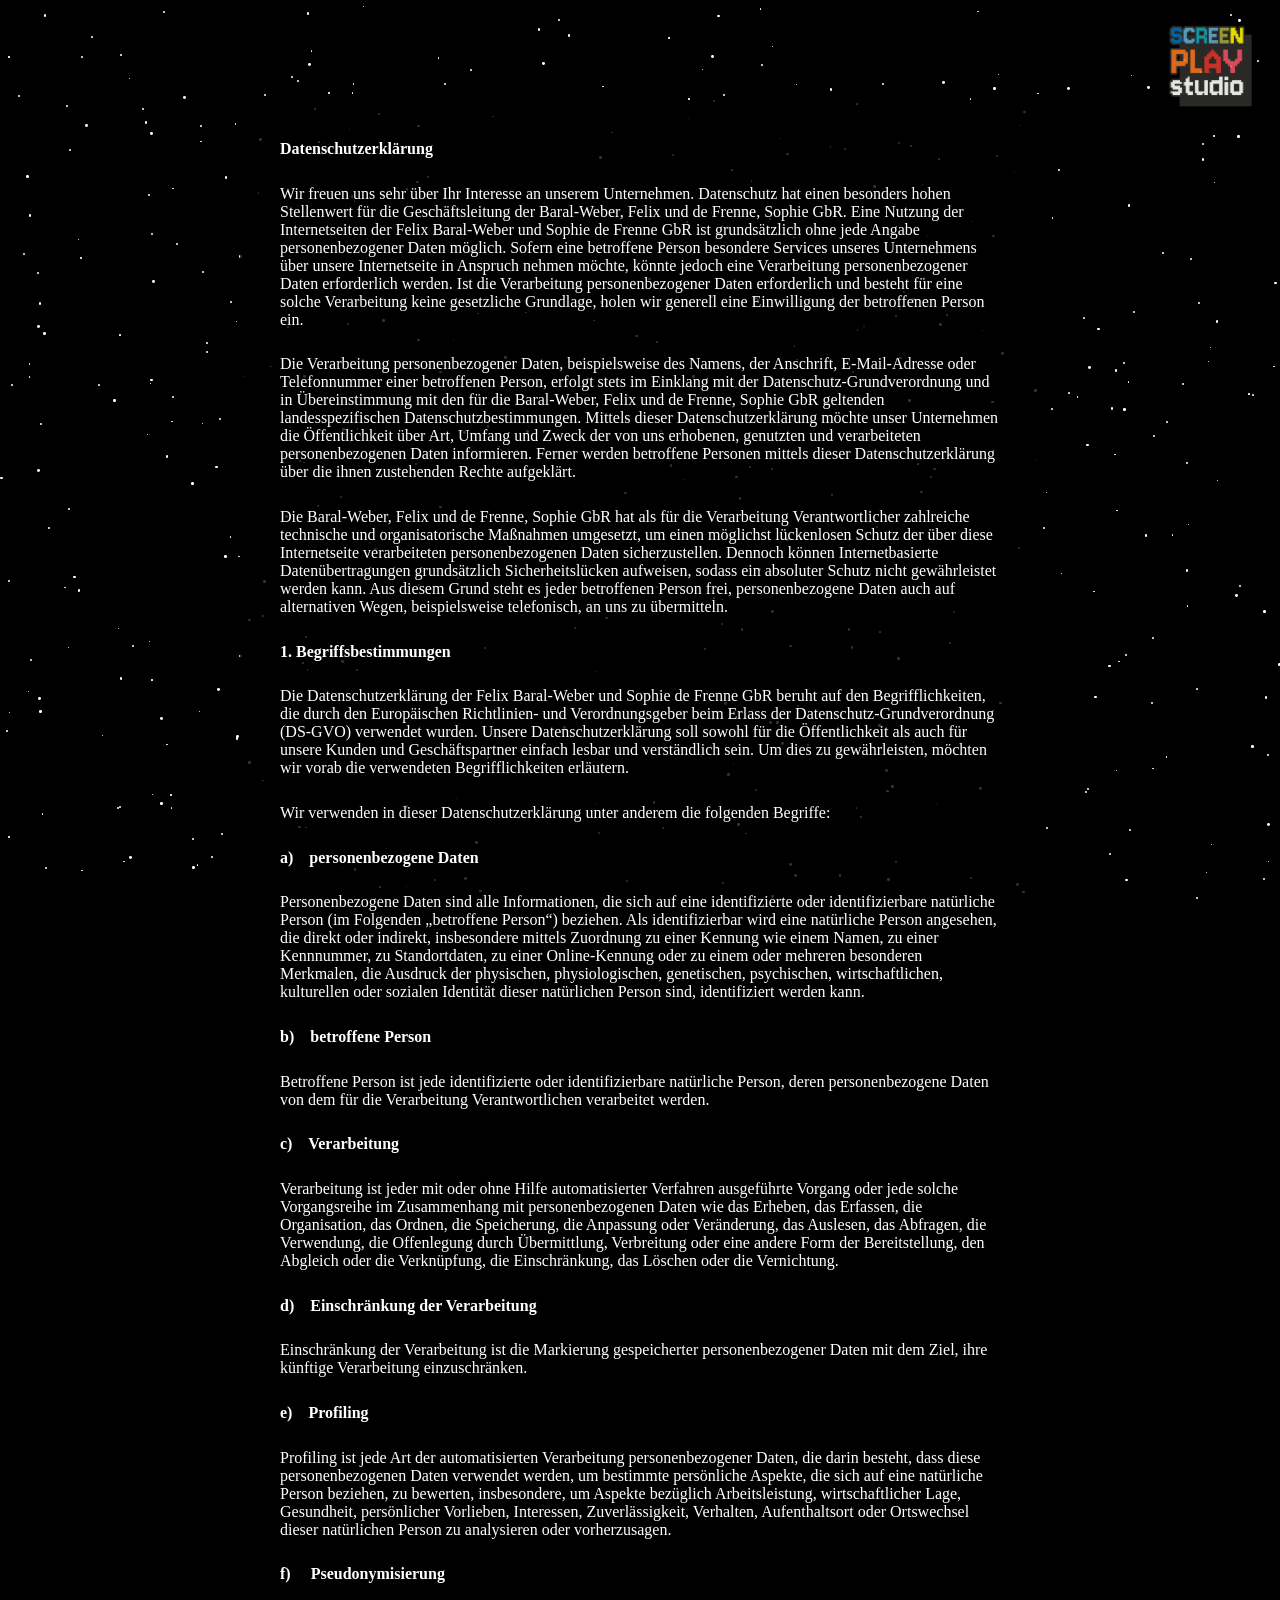
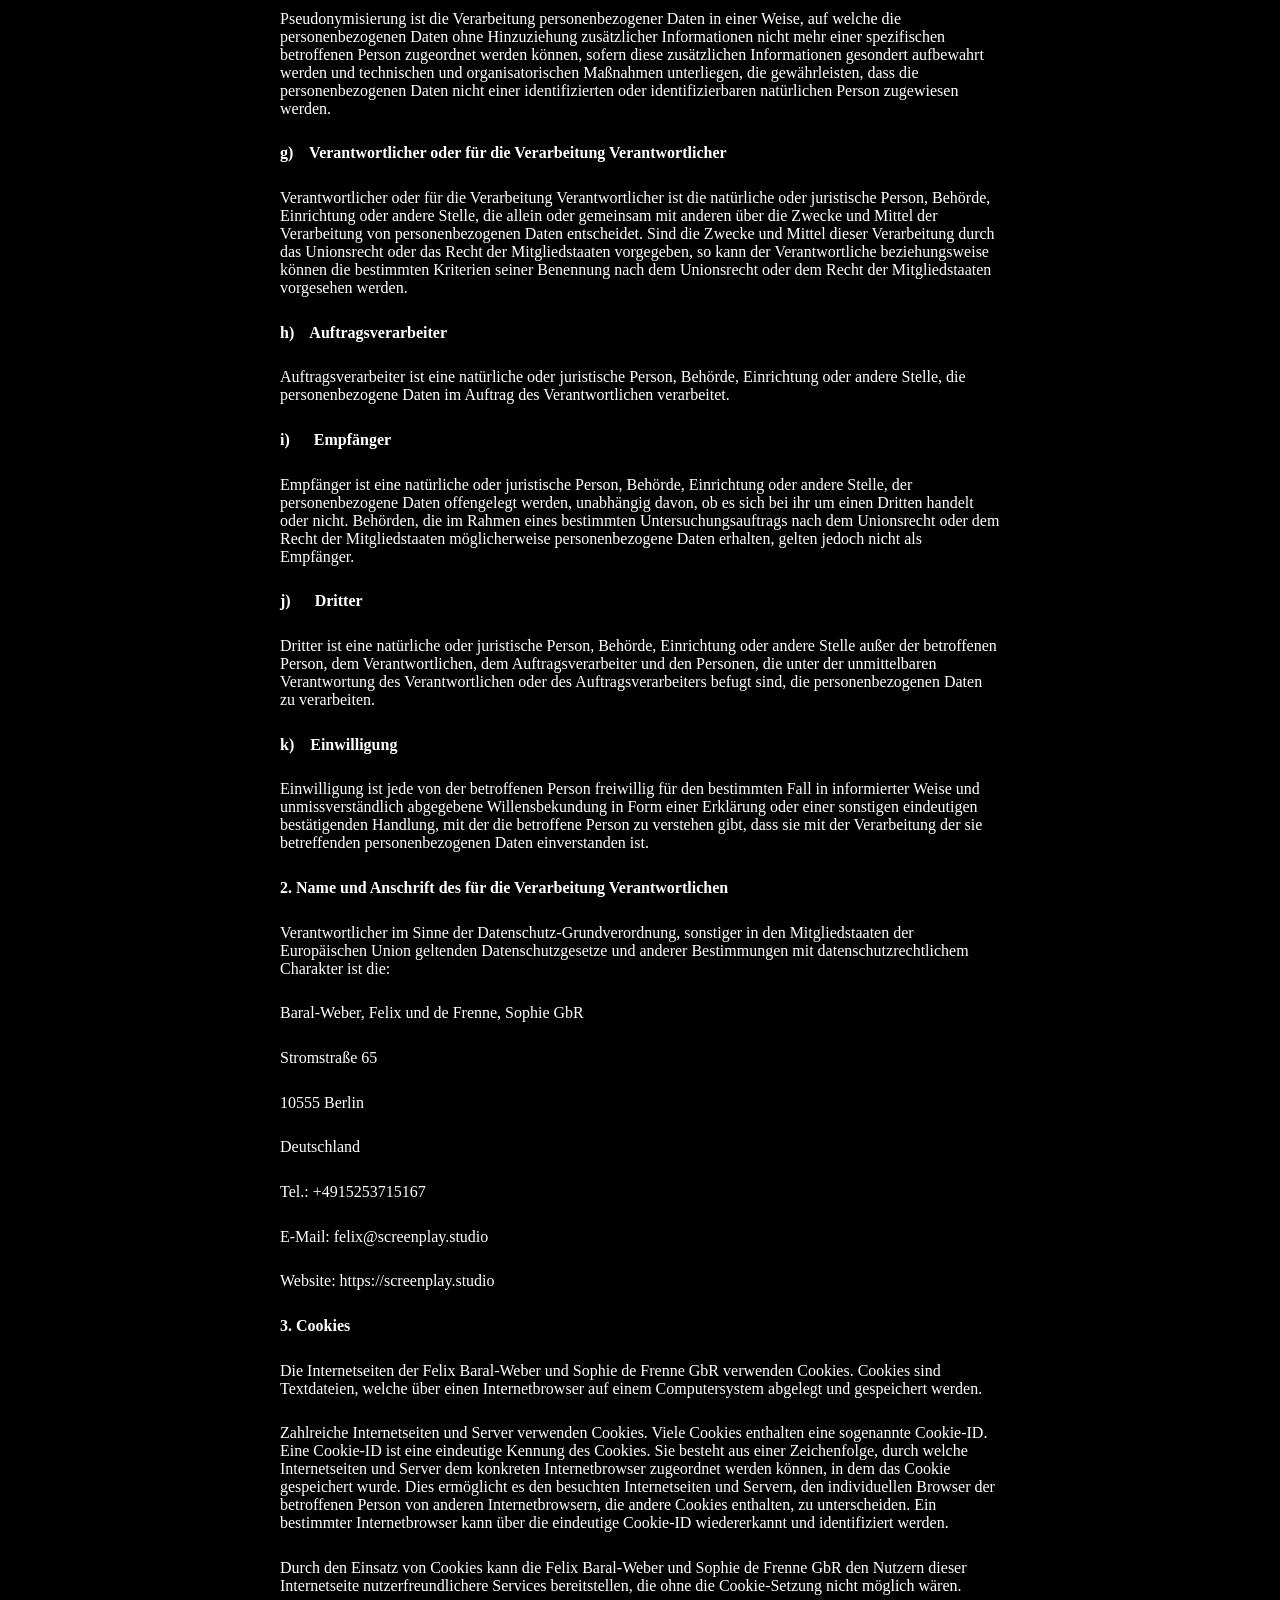
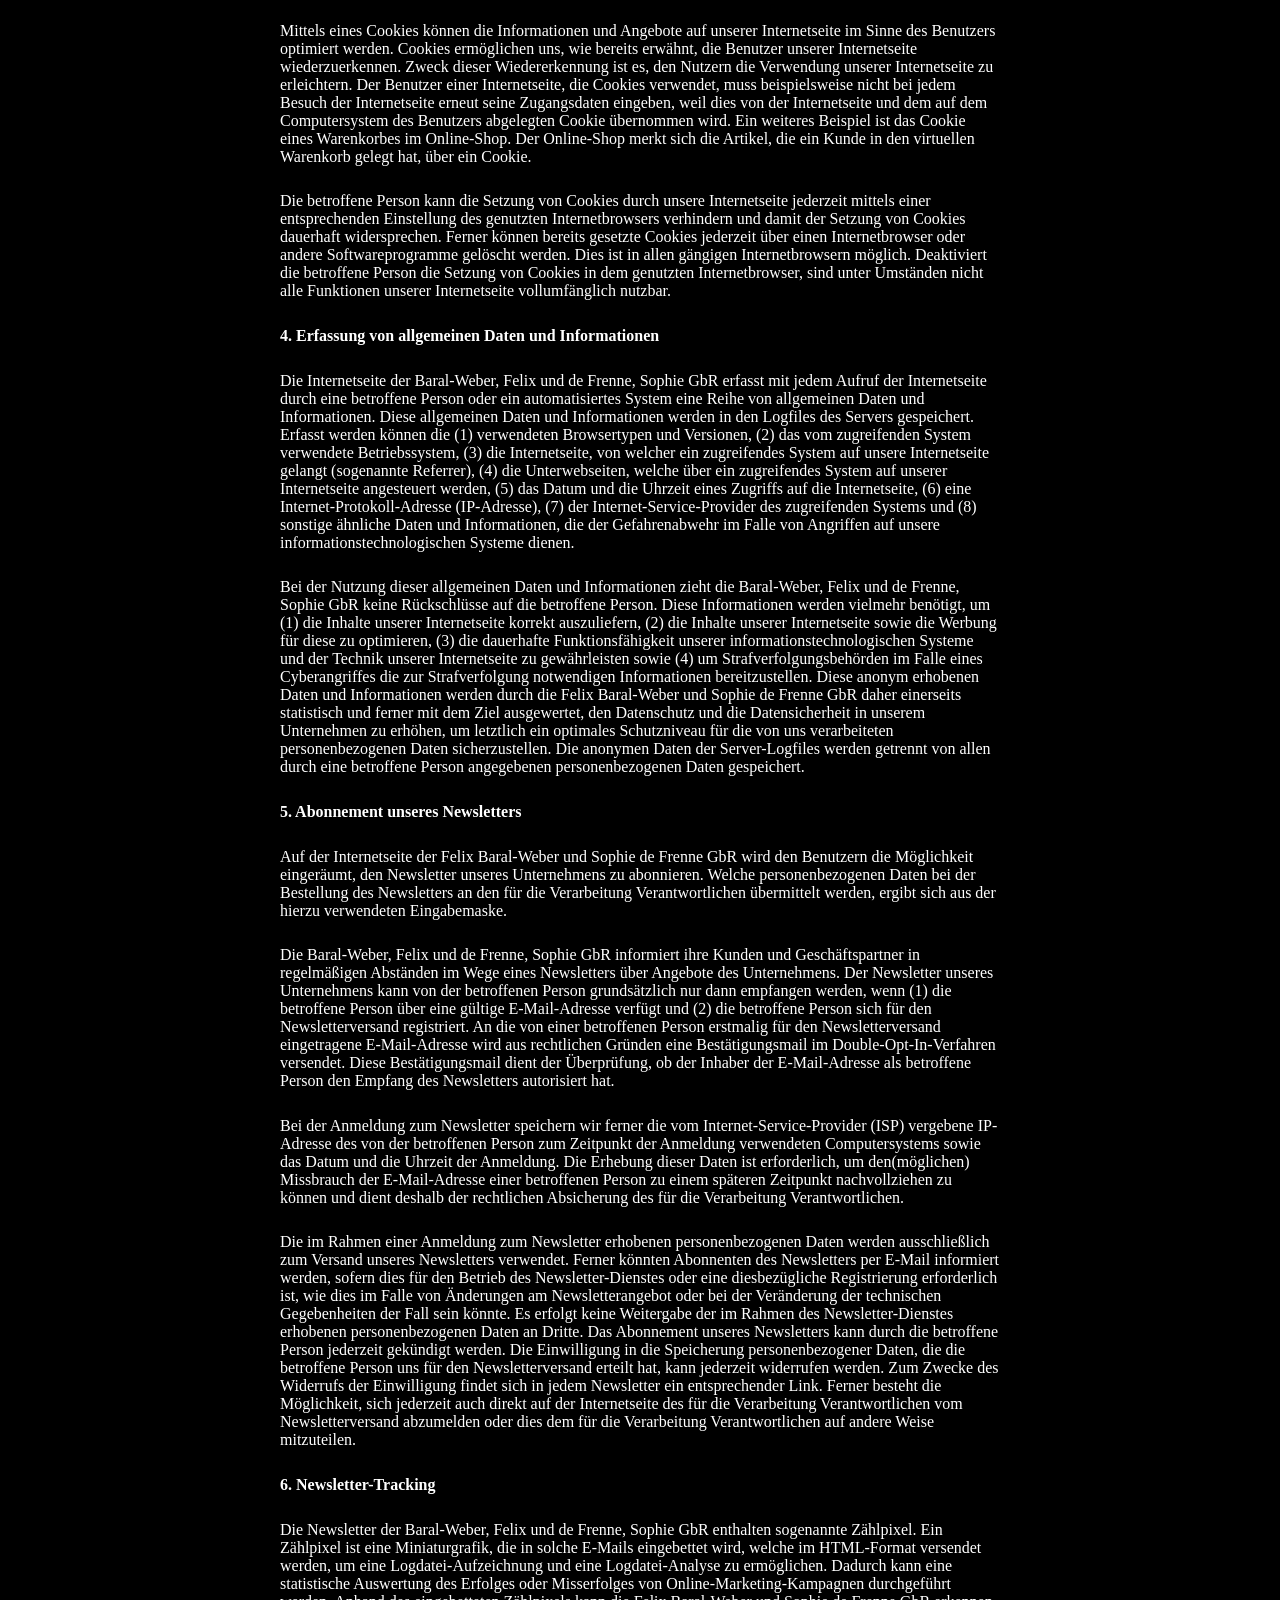
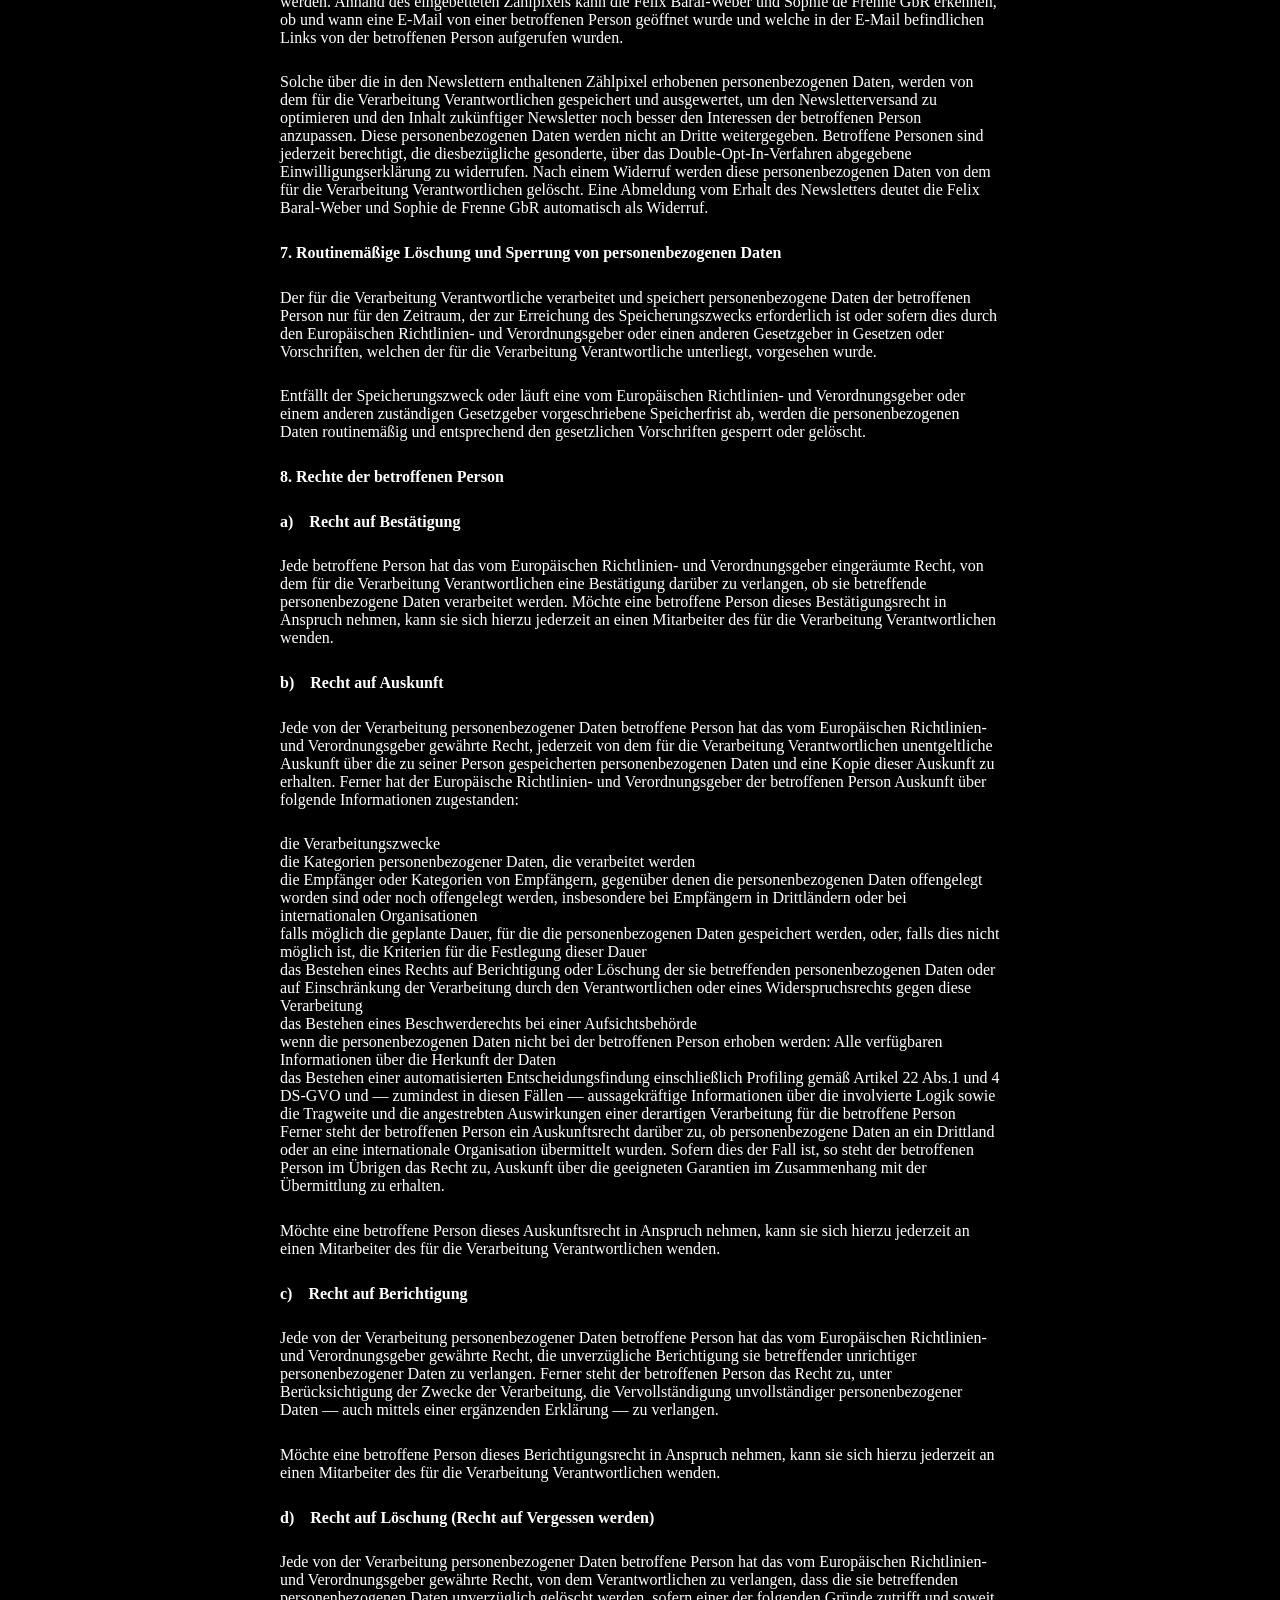
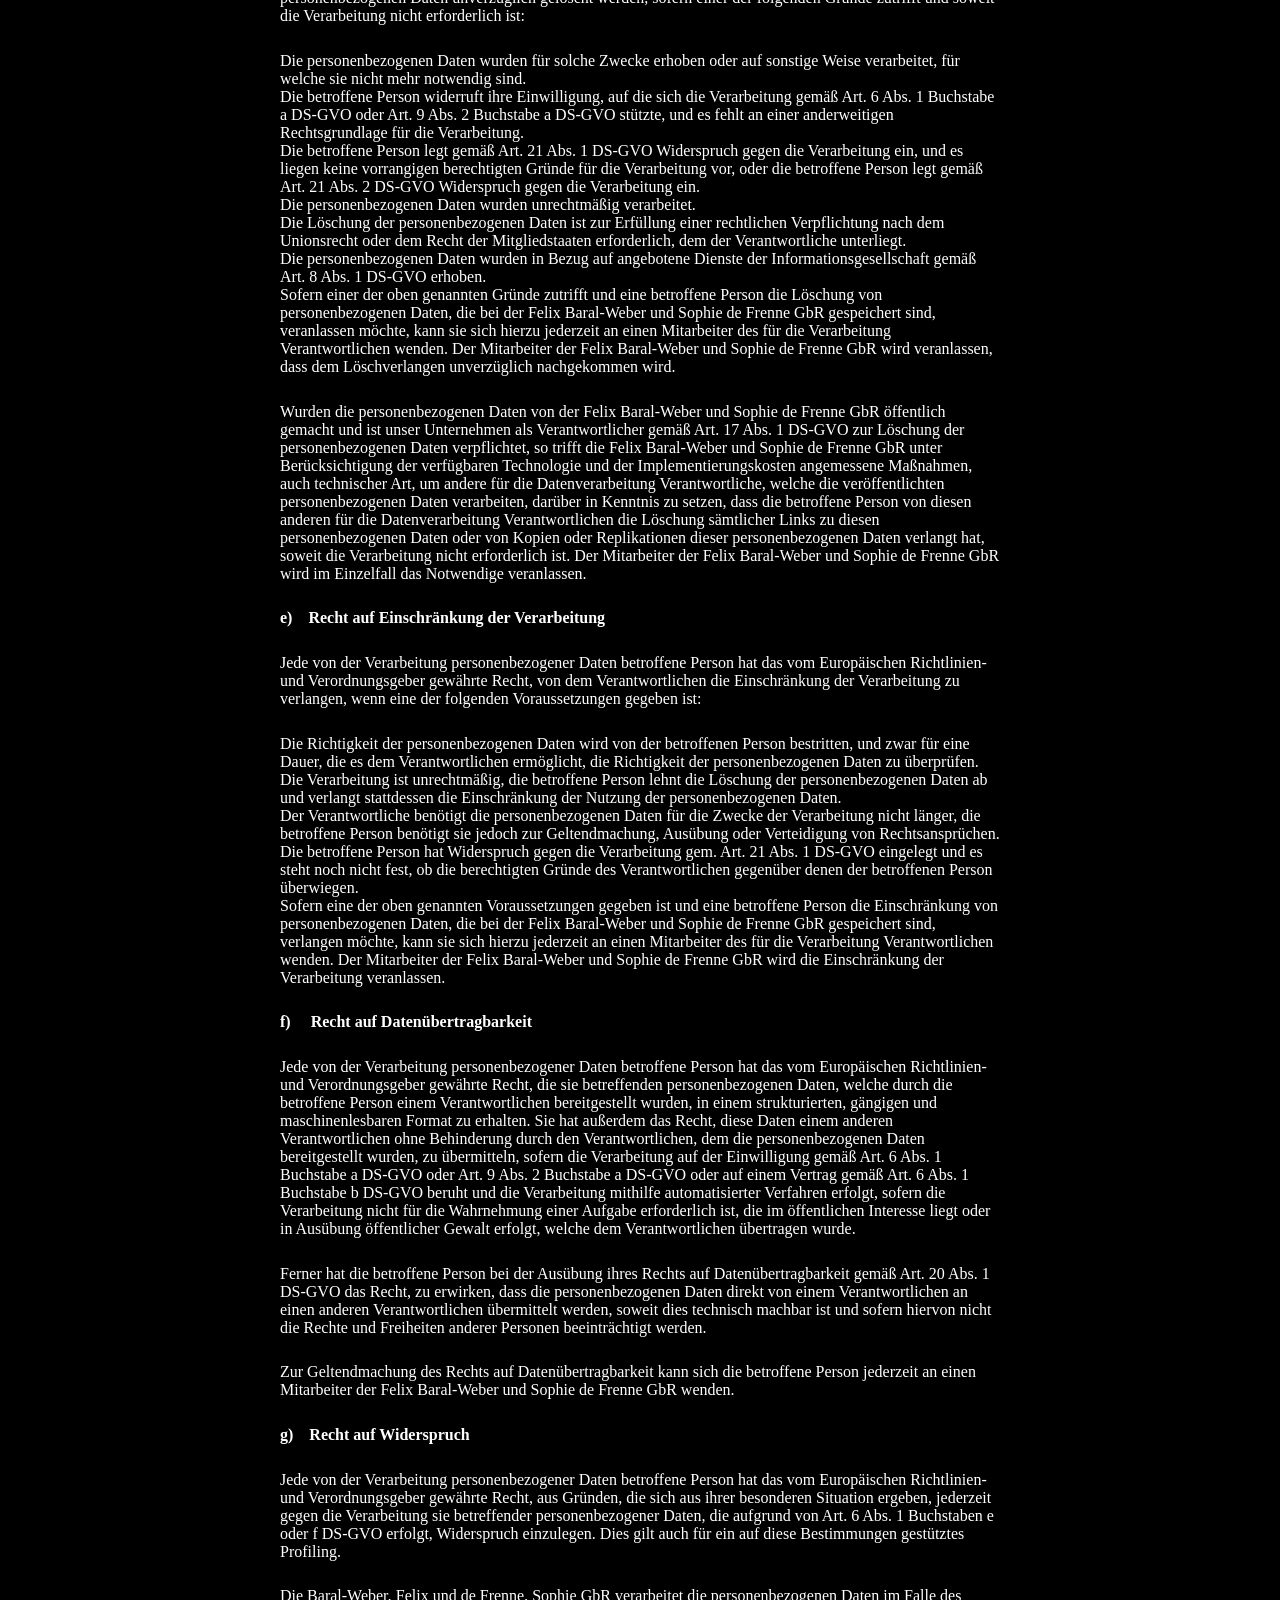
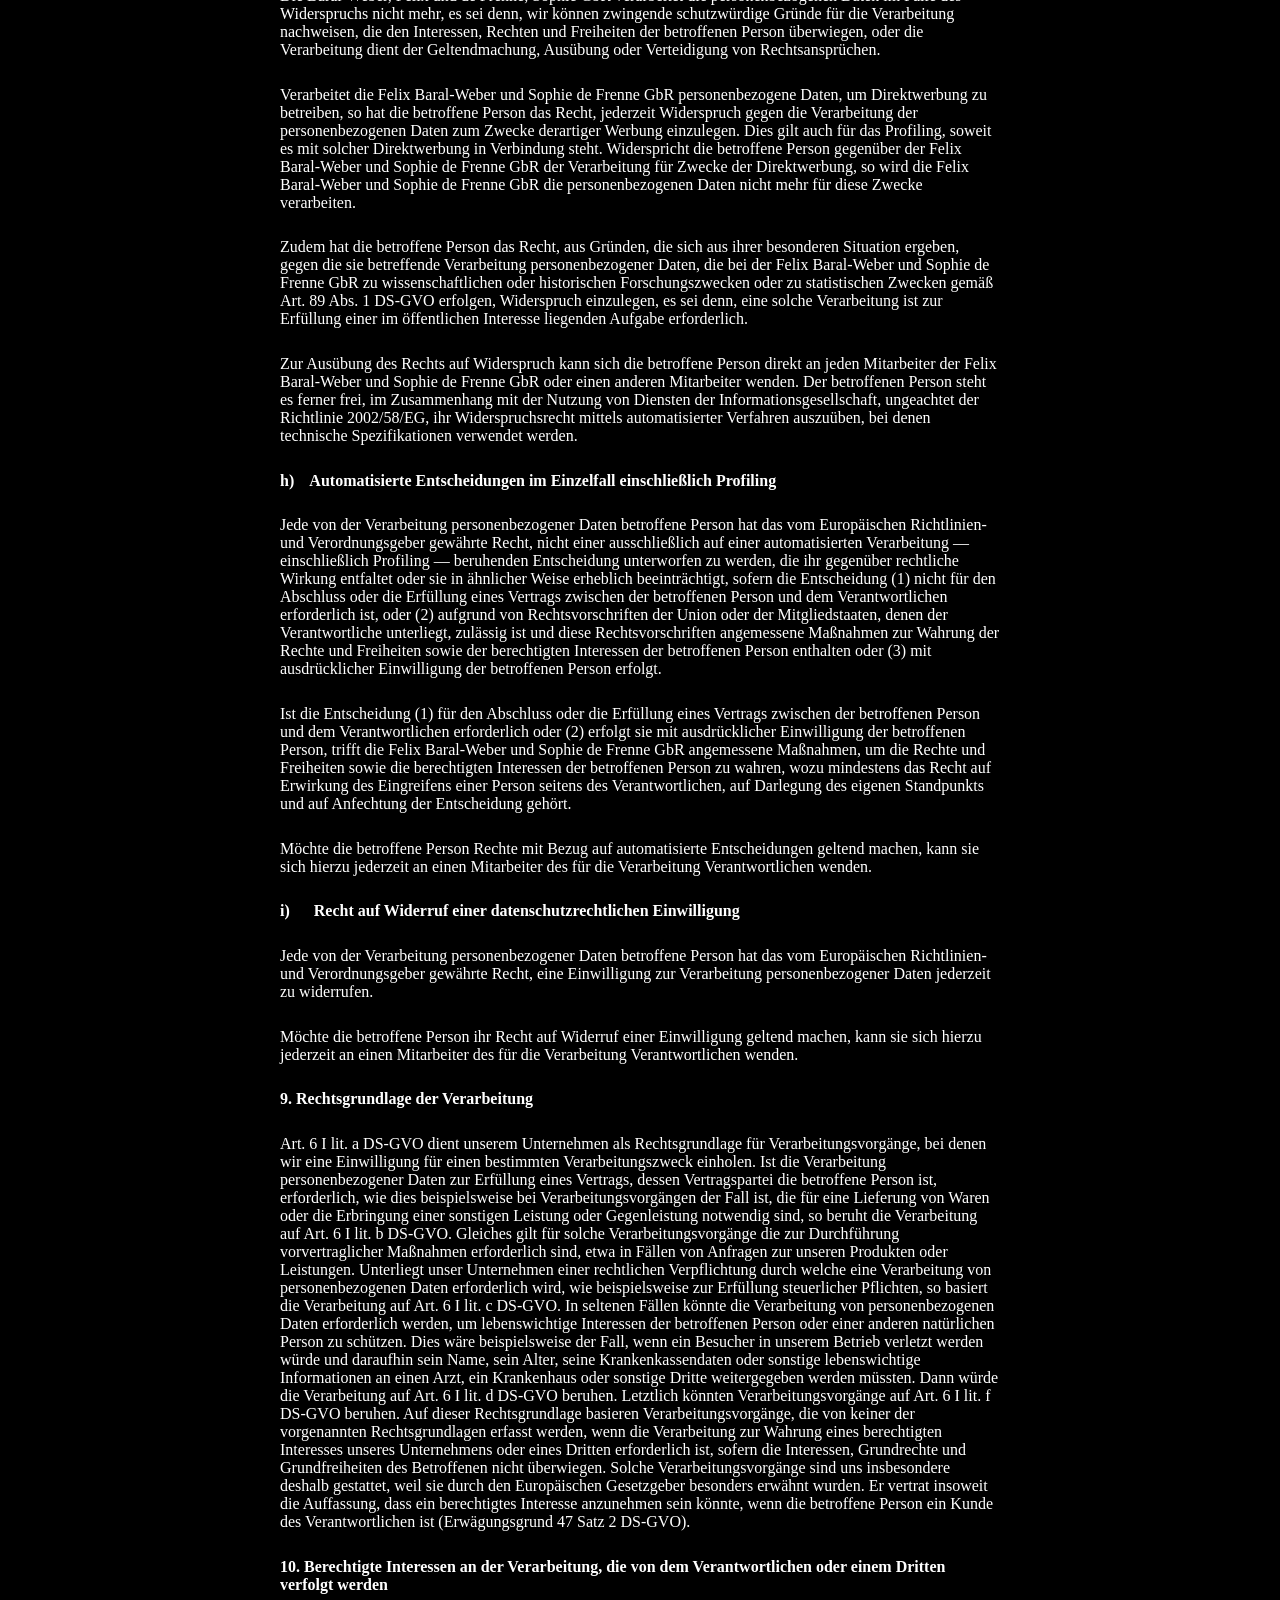
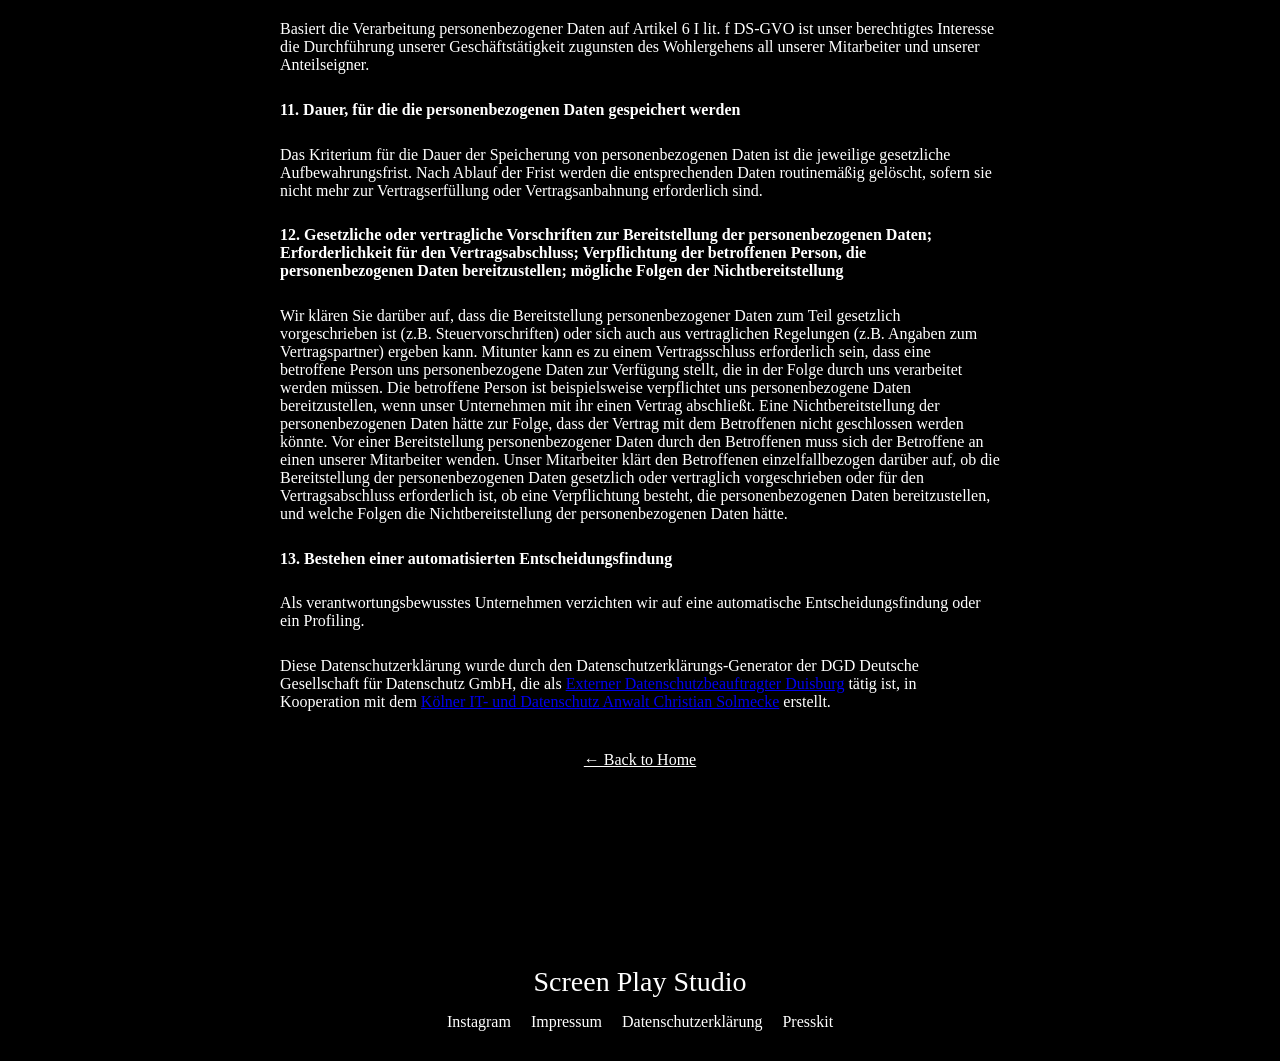
<file: datenschutz.html>
<!doctype html>
<html lang="de">
    <head>
        <meta charset="UTF-8" />
        <meta name="viewport" content="width=device-width, initial-scale=1.0" />
        <title>Datenschutzerklärung - Screen Play Studio</title>
        <link
            rel="icon"
            type="image/png"
            sizes="32x32"
            href="favicon-32x32.png"
        />
        <link
            rel="icon"
            type="image/png"
            sizes="16x16"
            href="favicon-16x16.png"
        />
        <link
            rel="apple-touch-icon"
            sizes="180x180"
            href="apple-touch-icon.png"
        />
        <link rel="stylesheet" href="styles.css" />
    </head>
    <body>
        <a href="index.html"
            ><img id="cornerbug" src="logo.png" alt="Logo"
        /></a>
        <div id="starfield"></div>

        <div
            style="
                position: relative;
                z-index: 10;
                max-width: 800px;
                margin: 100px auto;
                padding: 40px;
                background-color: rgba(0, 0, 0, 0.8);
                color: white;
                font-family: &quot;Times New Roman&quot;, Times, serif;
            "
        >
            <h4>Datenschutzerklärung</h4>

            <p>
                Wir freuen uns sehr über Ihr Interesse an unserem Unternehmen.
                Datenschutz hat einen besonders hohen Stellenwert für die
                Geschäftsleitung der Baral-Weber, Felix und de Frenne, Sophie
                GbR. Eine Nutzung der Internetseiten der Felix Baral-Weber und
                Sophie de Frenne GbR ist grundsätzlich ohne jede Angabe
                personenbezogener Daten möglich. Sofern eine betroffene Person
                besondere Services unseres Unternehmens über unsere
                Internetseite in Anspruch nehmen möchte, könnte jedoch eine
                Verarbeitung personenbezogener Daten erforderlich werden. Ist
                die Verarbeitung personenbezogener Daten erforderlich und
                besteht für eine solche Verarbeitung keine gesetzliche
                Grundlage, holen wir generell eine Einwilligung der betroffenen
                Person ein.
            </p>

            <p>
                Die Verarbeitung personenbezogener Daten, beispielsweise des
                Namens, der Anschrift, E-Mail-Adresse oder Telefonnummer einer
                betroffenen Person, erfolgt stets im Einklang mit der
                Datenschutz-Grundverordnung und in Übereinstimmung mit den für
                die Baral-Weber, Felix und de Frenne, Sophie GbR geltenden
                landesspezifischen Datenschutzbestimmungen. Mittels dieser
                Datenschutzerklärung möchte unser Unternehmen die Öffentlichkeit
                über Art, Umfang und Zweck der von uns erhobenen, genutzten und
                verarbeiteten personenbezogenen Daten informieren. Ferner werden
                betroffene Personen mittels dieser Datenschutzerklärung über die
                ihnen zustehenden Rechte aufgeklärt.
            </p>

            <p>
                Die Baral-Weber, Felix und de Frenne, Sophie GbR hat als für die
                Verarbeitung Verantwortlicher zahlreiche technische und
                organisatorische Maßnahmen umgesetzt, um einen möglichst
                lückenlosen Schutz der über diese Internetseite verarbeiteten
                personenbezogenen Daten sicherzustellen. Dennoch können
                Internetbasierte Datenübertragungen grundsätzlich
                Sicherheitslücken aufweisen, sodass ein absoluter Schutz nicht
                gewährleistet werden kann. Aus diesem Grund steht es jeder
                betroffenen Person frei, personenbezogene Daten auch auf
                alternativen Wegen, beispielsweise telefonisch, an uns zu
                übermitteln.
            </p>

            <h4>1. Begriffsbestimmungen</h4>
            <p>
                Die Datenschutzerklärung der Felix Baral-Weber und Sophie de
                Frenne GbR beruht auf den Begrifflichkeiten, die durch den
                Europäischen Richtlinien- und Verordnungsgeber beim Erlass der
                Datenschutz-Grundverordnung (DS-GVO) verwendet wurden. Unsere
                Datenschutzerklärung soll sowohl für die Öffentlichkeit als auch
                für unsere Kunden und Geschäftspartner einfach lesbar und
                verständlich sein. Um dies zu gewährleisten, möchten wir vorab
                die verwendeten Begrifflichkeiten erläutern.
            </p>

            <p>
                Wir verwenden in dieser Datenschutzerklärung unter anderem die
                folgenden Begriffe:
            </p>

            <ul style="list-style: none">
                <li>
                    <h4>a)    personenbezogene Daten</h4>
                    <p>
                        Personenbezogene Daten sind alle Informationen, die sich
                        auf eine identifizierte oder identifizierbare natürliche
                        Person (im Folgenden „betroffene Person“) beziehen. Als
                        identifizierbar wird eine natürliche Person angesehen,
                        die direkt oder indirekt, insbesondere mittels Zuordnung
                        zu einer Kennung wie einem Namen, zu einer Kennnummer,
                        zu Standortdaten, zu einer Online-Kennung oder zu einem
                        oder mehreren besonderen Merkmalen, die Ausdruck der
                        physischen, physiologischen, genetischen, psychischen,
                        wirtschaftlichen, kulturellen oder sozialen Identität
                        dieser natürlichen Person sind, identifiziert werden
                        kann.
                    </p>
                </li>
                <li>
                    <h4>b)    betroffene Person</h4>
                    <p>
                        Betroffene Person ist jede identifizierte oder
                        identifizierbare natürliche Person, deren
                        personenbezogene Daten von dem für die Verarbeitung
                        Verantwortlichen verarbeitet werden.
                    </p>
                </li>
                <li>
                    <h4>c)    Verarbeitung</h4>
                    <p>
                        Verarbeitung ist jeder mit oder ohne Hilfe
                        automatisierter Verfahren ausgeführte Vorgang oder jede
                        solche Vorgangsreihe im Zusammenhang mit
                        personenbezogenen Daten wie das Erheben, das Erfassen,
                        die Organisation, das Ordnen, die Speicherung, die
                        Anpassung oder Veränderung, das Auslesen, das Abfragen,
                        die Verwendung, die Offenlegung durch Übermittlung,
                        Verbreitung oder eine andere Form der Bereitstellung,
                        den Abgleich oder die Verknüpfung, die Einschränkung,
                        das Löschen oder die Vernichtung.
                    </p>
                </li>
                <li>
                    <h4>d)    Einschränkung der Verarbeitung</h4>
                    <p>
                        Einschränkung der Verarbeitung ist die Markierung
                        gespeicherter personenbezogener Daten mit dem Ziel, ihre
                        künftige Verarbeitung einzuschränken.
                    </p>
                </li>
                <li>
                    <h4>e)    Profiling</h4>
                    <p>
                        Profiling ist jede Art der automatisierten Verarbeitung
                        personenbezogener Daten, die darin besteht, dass diese
                        personenbezogenen Daten verwendet werden, um bestimmte
                        persönliche Aspekte, die sich auf eine natürliche Person
                        beziehen, zu bewerten, insbesondere, um Aspekte
                        bezüglich Arbeitsleistung, wirtschaftlicher Lage,
                        Gesundheit, persönlicher Vorlieben, Interessen,
                        Zuverlässigkeit, Verhalten, Aufenthaltsort oder
                        Ortswechsel dieser natürlichen Person zu analysieren
                        oder vorherzusagen.
                    </p>
                </li>
                <li>
                    <h4>f)     Pseudonymisierung</h4>
                    <p>
                        Pseudonymisierung ist die Verarbeitung personenbezogener
                        Daten in einer Weise, auf welche die personenbezogenen
                        Daten ohne Hinzuziehung zusätzlicher Informationen nicht
                        mehr einer spezifischen betroffenen Person zugeordnet
                        werden können, sofern diese zusätzlichen Informationen
                        gesondert aufbewahrt werden und technischen und
                        organisatorischen Maßnahmen unterliegen, die
                        gewährleisten, dass die personenbezogenen Daten nicht
                        einer identifizierten oder identifizierbaren natürlichen
                        Person zugewiesen werden.
                    </p>
                </li>
                <li>
                    <h4>
                        g)    Verantwortlicher oder für die Verarbeitung
                        Verantwortlicher
                    </h4>
                    <p>
                        Verantwortlicher oder für die Verarbeitung
                        Verantwortlicher ist die natürliche oder juristische
                        Person, Behörde, Einrichtung oder andere Stelle, die
                        allein oder gemeinsam mit anderen über die Zwecke und
                        Mittel der Verarbeitung von personenbezogenen Daten
                        entscheidet. Sind die Zwecke und Mittel dieser
                        Verarbeitung durch das Unionsrecht oder das Recht der
                        Mitgliedstaaten vorgegeben, so kann der Verantwortliche
                        beziehungsweise können die bestimmten Kriterien seiner
                        Benennung nach dem Unionsrecht oder dem Recht der
                        Mitgliedstaaten vorgesehen werden.
                    </p>
                </li>
                <li>
                    <h4>h)    Auftragsverarbeiter</h4>
                    <p>
                        Auftragsverarbeiter ist eine natürliche oder juristische
                        Person, Behörde, Einrichtung oder andere Stelle, die
                        personenbezogene Daten im Auftrag des Verantwortlichen
                        verarbeitet.
                    </p>
                </li>
                <li>
                    <h4>i)      Empfänger</h4>
                    <p>
                        Empfänger ist eine natürliche oder juristische Person,
                        Behörde, Einrichtung oder andere Stelle, der
                        personenbezogene Daten offengelegt werden, unabhängig
                        davon, ob es sich bei ihr um einen Dritten handelt oder
                        nicht. Behörden, die im Rahmen eines bestimmten
                        Untersuchungsauftrags nach dem Unionsrecht oder dem
                        Recht der Mitgliedstaaten möglicherweise
                        personenbezogene Daten erhalten, gelten jedoch nicht als
                        Empfänger.
                    </p>
                </li>
                <li>
                    <h4>j)      Dritter</h4>
                    <p>
                        Dritter ist eine natürliche oder juristische Person,
                        Behörde, Einrichtung oder andere Stelle außer der
                        betroffenen Person, dem Verantwortlichen, dem
                        Auftragsverarbeiter und den Personen, die unter der
                        unmittelbaren Verantwortung des Verantwortlichen oder
                        des Auftragsverarbeiters befugt sind, die
                        personenbezogenen Daten zu verarbeiten.
                    </p>
                </li>
                <li>
                    <h4>k)    Einwilligung</h4>
                    <p>
                        Einwilligung ist jede von der betroffenen Person
                        freiwillig für den bestimmten Fall in informierter Weise
                        und unmissverständlich abgegebene Willensbekundung in
                        Form einer Erklärung oder einer sonstigen eindeutigen
                        bestätigenden Handlung, mit der die betroffene Person zu
                        verstehen gibt, dass sie mit der Verarbeitung der sie
                        betreffenden personenbezogenen Daten einverstanden ist.
                    </p>
                </li>
            </ul>

            <h4>
                2. Name und Anschrift des für die Verarbeitung Verantwortlichen
            </h4>
            <p>
                Verantwortlicher im Sinne der Datenschutz-Grundverordnung,
                sonstiger in den Mitgliedstaaten der Europäischen Union
                geltenden Datenschutzgesetze und anderer Bestimmungen mit
                datenschutzrechtlichem Charakter ist die:
            </p>

            <p>Baral-Weber, Felix und de Frenne, Sophie GbR</p>
            <p>Stromstraße 65</p>
            <p>10555 Berlin</p>
            <p>Deutschland</p>
            <p>Tel.: +4915253715167</p>
            <p>E-Mail: felix@screenplay.studio</p>
            <p>Website: https://screenplay.studio</p>

            <h4>3. Cookies</h4>
            <p>
                Die Internetseiten der Felix Baral-Weber und Sophie de Frenne
                GbR verwenden Cookies. Cookies sind Textdateien, welche über
                einen Internetbrowser auf einem Computersystem abgelegt und
                gespeichert werden.
            </p>

            <p>
                Zahlreiche Internetseiten und Server verwenden Cookies. Viele
                Cookies enthalten eine sogenannte Cookie-ID. Eine Cookie-ID ist
                eine eindeutige Kennung des Cookies. Sie besteht aus einer
                Zeichenfolge, durch welche Internetseiten und Server dem
                konkreten Internetbrowser zugeordnet werden können, in dem das
                Cookie gespeichert wurde. Dies ermöglicht es den besuchten
                Internetseiten und Servern, den individuellen Browser der
                betroffenen Person von anderen Internetbrowsern, die andere
                Cookies enthalten, zu unterscheiden. Ein bestimmter
                Internetbrowser kann über die eindeutige Cookie-ID wiedererkannt
                und identifiziert werden.
            </p>

            <p>
                Durch den Einsatz von Cookies kann die Felix Baral-Weber und
                Sophie de Frenne GbR den Nutzern dieser Internetseite
                nutzerfreundlichere Services bereitstellen, die ohne die
                Cookie-Setzung nicht möglich wären.
            </p>

            <p>
                Mittels eines Cookies können die Informationen und Angebote auf
                unserer Internetseite im Sinne des Benutzers optimiert werden.
                Cookies ermöglichen uns, wie bereits erwähnt, die Benutzer
                unserer Internetseite wiederzuerkennen. Zweck dieser
                Wiedererkennung ist es, den Nutzern die Verwendung unserer
                Internetseite zu erleichtern. Der Benutzer einer Internetseite,
                die Cookies verwendet, muss beispielsweise nicht bei jedem
                Besuch der Internetseite erneut seine Zugangsdaten eingeben,
                weil dies von der Internetseite und dem auf dem Computersystem
                des Benutzers abgelegten Cookie übernommen wird. Ein weiteres
                Beispiel ist das Cookie eines Warenkorbes im Online-Shop. Der
                Online-Shop merkt sich die Artikel, die ein Kunde in den
                virtuellen Warenkorb gelegt hat, über ein Cookie.
            </p>

            <p>
                Die betroffene Person kann die Setzung von Cookies durch unsere
                Internetseite jederzeit mittels einer entsprechenden Einstellung
                des genutzten Internetbrowsers verhindern und damit der Setzung
                von Cookies dauerhaft widersprechen. Ferner können bereits
                gesetzte Cookies jederzeit über einen Internetbrowser oder
                andere Softwareprogramme gelöscht werden. Dies ist in allen
                gängigen Internetbrowsern möglich. Deaktiviert die betroffene
                Person die Setzung von Cookies in dem genutzten Internetbrowser,
                sind unter Umständen nicht alle Funktionen unserer Internetseite
                vollumfänglich nutzbar.
            </p>

            <h4>4. Erfassung von allgemeinen Daten und Informationen</h4>
            <p>
                Die Internetseite der Baral-Weber, Felix und de Frenne, Sophie
                GbR erfasst mit jedem Aufruf der Internetseite durch eine
                betroffene Person oder ein automatisiertes System eine Reihe von
                allgemeinen Daten und Informationen. Diese allgemeinen Daten und
                Informationen werden in den Logfiles des Servers gespeichert.
                Erfasst werden können die (1) verwendeten Browsertypen und
                Versionen, (2) das vom zugreifenden System verwendete
                Betriebssystem, (3) die Internetseite, von welcher ein
                zugreifendes System auf unsere Internetseite gelangt (sogenannte
                Referrer), (4) die Unterwebseiten, welche über ein zugreifendes
                System auf unserer Internetseite angesteuert werden, (5) das
                Datum und die Uhrzeit eines Zugriffs auf die Internetseite, (6)
                eine Internet-Protokoll-Adresse (IP-Adresse), (7) der
                Internet-Service-Provider des zugreifenden Systems und (8)
                sonstige ähnliche Daten und Informationen, die der
                Gefahrenabwehr im Falle von Angriffen auf unsere
                informationstechnologischen Systeme dienen.
            </p>

            <p>
                Bei der Nutzung dieser allgemeinen Daten und Informationen zieht
                die Baral-Weber, Felix und de Frenne, Sophie GbR keine
                Rückschlüsse auf die betroffene Person. Diese Informationen
                werden vielmehr benötigt, um (1) die Inhalte unserer
                Internetseite korrekt auszuliefern, (2) die Inhalte unserer
                Internetseite sowie die Werbung für diese zu optimieren, (3) die
                dauerhafte Funktionsfähigkeit unserer
                informationstechnologischen Systeme und der Technik unserer
                Internetseite zu gewährleisten sowie (4) um
                Strafverfolgungsbehörden im Falle eines Cyberangriffes die zur
                Strafverfolgung notwendigen Informationen bereitzustellen. Diese
                anonym erhobenen Daten und Informationen werden durch die Felix
                Baral-Weber und Sophie de Frenne GbR daher einerseits
                statistisch und ferner mit dem Ziel ausgewertet, den Datenschutz
                und die Datensicherheit in unserem Unternehmen zu erhöhen, um
                letztlich ein optimales Schutzniveau für die von uns
                verarbeiteten personenbezogenen Daten sicherzustellen. Die
                anonymen Daten der Server-Logfiles werden getrennt von allen
                durch eine betroffene Person angegebenen personenbezogenen Daten
                gespeichert.
            </p>

            <h4>5. Abonnement unseres Newsletters</h4>
            <p>
                Auf der Internetseite der Felix Baral-Weber und Sophie de Frenne
                GbR wird den Benutzern die Möglichkeit eingeräumt, den
                Newsletter unseres Unternehmens zu abonnieren. Welche
                personenbezogenen Daten bei der Bestellung des Newsletters an
                den für die Verarbeitung Verantwortlichen übermittelt werden,
                ergibt sich aus der hierzu verwendeten Eingabemaske.
            </p>

            <p>
                Die Baral-Weber, Felix und de Frenne, Sophie GbR informiert ihre
                Kunden und Geschäftspartner in regelmäßigen Abständen im Wege
                eines Newsletters über Angebote des Unternehmens. Der Newsletter
                unseres Unternehmens kann von der betroffenen Person
                grundsätzlich nur dann empfangen werden, wenn (1) die betroffene
                Person über eine gültige E-Mail-Adresse verfügt und (2) die
                betroffene Person sich für den Newsletterversand registriert. An
                die von einer betroffenen Person erstmalig für den
                Newsletterversand eingetragene E-Mail-Adresse wird aus
                rechtlichen Gründen eine Bestätigungsmail im
                Double-Opt-In-Verfahren versendet. Diese Bestätigungsmail dient
                der Überprüfung, ob der Inhaber der E-Mail-Adresse als
                betroffene Person den Empfang des Newsletters autorisiert hat.
            </p>

            <p>
                Bei der Anmeldung zum Newsletter speichern wir ferner die vom
                Internet-Service-Provider (ISP) vergebene IP-Adresse des von der
                betroffenen Person zum Zeitpunkt der Anmeldung verwendeten
                Computersystems sowie das Datum und die Uhrzeit der Anmeldung.
                Die Erhebung dieser Daten ist erforderlich, um den(möglichen)
                Missbrauch der E-Mail-Adresse einer betroffenen Person zu einem
                späteren Zeitpunkt nachvollziehen zu können und dient deshalb
                der rechtlichen Absicherung des für die Verarbeitung
                Verantwortlichen.
            </p>

            <p>
                Die im Rahmen einer Anmeldung zum Newsletter erhobenen
                personenbezogenen Daten werden ausschließlich zum Versand
                unseres Newsletters verwendet. Ferner könnten Abonnenten des
                Newsletters per E-Mail informiert werden, sofern dies für den
                Betrieb des Newsletter-Dienstes oder eine diesbezügliche
                Registrierung erforderlich ist, wie dies im Falle von Änderungen
                am Newsletterangebot oder bei der Veränderung der technischen
                Gegebenheiten der Fall sein könnte. Es erfolgt keine Weitergabe
                der im Rahmen des Newsletter-Dienstes erhobenen
                personenbezogenen Daten an Dritte. Das Abonnement unseres
                Newsletters kann durch die betroffene Person jederzeit gekündigt
                werden. Die Einwilligung in die Speicherung personenbezogener
                Daten, die die betroffene Person uns für den Newsletterversand
                erteilt hat, kann jederzeit widerrufen werden. Zum Zwecke des
                Widerrufs der Einwilligung findet sich in jedem Newsletter ein
                entsprechender Link. Ferner besteht die Möglichkeit, sich
                jederzeit auch direkt auf der Internetseite des für die
                Verarbeitung Verantwortlichen vom Newsletterversand abzumelden
                oder dies dem für die Verarbeitung Verantwortlichen auf andere
                Weise mitzuteilen.
            </p>

            <h4>6. Newsletter-Tracking</h4>
            <p>
                Die Newsletter der Baral-Weber, Felix und de Frenne, Sophie GbR
                enthalten sogenannte Zählpixel. Ein Zählpixel ist eine
                Miniaturgrafik, die in solche E-Mails eingebettet wird, welche
                im HTML-Format versendet werden, um eine Logdatei-Aufzeichnung
                und eine Logdatei-Analyse zu ermöglichen. Dadurch kann eine
                statistische Auswertung des Erfolges oder Misserfolges von
                Online-Marketing-Kampagnen durchgeführt werden. Anhand des
                eingebetteten Zählpixels kann die Felix Baral-Weber und Sophie
                de Frenne GbR erkennen, ob und wann eine E-Mail von einer
                betroffenen Person geöffnet wurde und welche in der E-Mail
                befindlichen Links von der betroffenen Person aufgerufen wurden.
            </p>

            <p>
                Solche über die in den Newslettern enthaltenen Zählpixel
                erhobenen personenbezogenen Daten, werden von dem für die
                Verarbeitung Verantwortlichen gespeichert und ausgewertet, um
                den Newsletterversand zu optimieren und den Inhalt zukünftiger
                Newsletter noch besser den Interessen der betroffenen Person
                anzupassen. Diese personenbezogenen Daten werden nicht an Dritte
                weitergegeben. Betroffene Personen sind jederzeit berechtigt,
                die diesbezügliche gesonderte, über das Double-Opt-In-Verfahren
                abgegebene Einwilligungserklärung zu widerrufen. Nach einem
                Widerruf werden diese personenbezogenen Daten von dem für die
                Verarbeitung Verantwortlichen gelöscht. Eine Abmeldung vom
                Erhalt des Newsletters deutet die Felix Baral-Weber und Sophie
                de Frenne GbR automatisch als Widerruf.
            </p>

            <h4>
                7. Routinemäßige Löschung und Sperrung von personenbezogenen
                Daten
            </h4>
            <p>
                Der für die Verarbeitung Verantwortliche verarbeitet und
                speichert personenbezogene Daten der betroffenen Person nur für
                den Zeitraum, der zur Erreichung des Speicherungszwecks
                erforderlich ist oder sofern dies durch den Europäischen
                Richtlinien- und Verordnungsgeber oder einen anderen Gesetzgeber
                in Gesetzen oder Vorschriften, welchen der für die Verarbeitung
                Verantwortliche unterliegt, vorgesehen wurde.
            </p>

            <p>
                Entfällt der Speicherungszweck oder läuft eine vom Europäischen
                Richtlinien- und Verordnungsgeber oder einem anderen zuständigen
                Gesetzgeber vorgeschriebene Speicherfrist ab, werden die
                personenbezogenen Daten routinemäßig und entsprechend den
                gesetzlichen Vorschriften gesperrt oder gelöscht.
            </p>

            <h4>8. Rechte der betroffenen Person</h4>
            <ul style="list-style: none">
                <li>
                    <h4>a)    Recht auf Bestätigung</h4>
                    <p>
                        Jede betroffene Person hat das vom Europäischen
                        Richtlinien- und Verordnungsgeber eingeräumte Recht, von
                        dem für die Verarbeitung Verantwortlichen eine
                        Bestätigung darüber zu verlangen, ob sie betreffende
                        personenbezogene Daten verarbeitet werden. Möchte eine
                        betroffene Person dieses Bestätigungsrecht in Anspruch
                        nehmen, kann sie sich hierzu jederzeit an einen
                        Mitarbeiter des für die Verarbeitung Verantwortlichen
                        wenden.
                    </p>
                </li>
                <li>
                    <h4>b)    Recht auf Auskunft</h4>
                    <p>
                        Jede von der Verarbeitung personenbezogener Daten
                        betroffene Person hat das vom Europäischen Richtlinien-
                        und Verordnungsgeber gewährte Recht, jederzeit von dem
                        für die Verarbeitung Verantwortlichen unentgeltliche
                        Auskunft über die zu seiner Person gespeicherten
                        personenbezogenen Daten und eine Kopie dieser Auskunft
                        zu erhalten. Ferner hat der Europäische Richtlinien- und
                        Verordnungsgeber der betroffenen Person Auskunft über
                        folgende Informationen zugestanden:
                    </p>

                    <ul style="list-style: none">
                        <li>die Verarbeitungszwecke</li>
                        <li>
                            die Kategorien personenbezogener Daten, die
                            verarbeitet werden
                        </li>
                        <li>
                            die Empfänger oder Kategorien von Empfängern,
                            gegenüber denen die personenbezogenen Daten
                            offengelegt worden sind oder noch offengelegt
                            werden, insbesondere bei Empfängern in Drittländern
                            oder bei internationalen Organisationen
                        </li>
                        <li>
                            falls möglich die geplante Dauer, für die die
                            personenbezogenen Daten gespeichert werden, oder,
                            falls dies nicht möglich ist, die Kriterien für die
                            Festlegung dieser Dauer
                        </li>
                        <li>
                            das Bestehen eines Rechts auf Berichtigung oder
                            Löschung der sie betreffenden personenbezogenen
                            Daten oder auf Einschränkung der Verarbeitung durch
                            den Verantwortlichen oder eines Widerspruchsrechts
                            gegen diese Verarbeitung
                        </li>
                        <li>
                            das Bestehen eines Beschwerderechts bei einer
                            Aufsichtsbehörde
                        </li>
                        <li>
                            wenn die personenbezogenen Daten nicht bei der
                            betroffenen Person erhoben werden: Alle verfügbaren
                            Informationen über die Herkunft der Daten
                        </li>
                        <li>
                            das Bestehen einer automatisierten
                            Entscheidungsfindung einschließlich Profiling gemäß
                            Artikel 22 Abs.1 und 4 DS-GVO und — zumindest in
                            diesen Fällen — aussagekräftige Informationen über
                            die involvierte Logik sowie die Tragweite und die
                            angestrebten Auswirkungen einer derartigen
                            Verarbeitung für die betroffene Person
                        </li>
                    </ul>
                    <p>
                        Ferner steht der betroffenen Person ein Auskunftsrecht
                        darüber zu, ob personenbezogene Daten an ein Drittland
                        oder an eine internationale Organisation übermittelt
                        wurden. Sofern dies der Fall ist, so steht der
                        betroffenen Person im Übrigen das Recht zu, Auskunft
                        über die geeigneten Garantien im Zusammenhang mit der
                        Übermittlung zu erhalten.
                    </p>

                    <p>
                        Möchte eine betroffene Person dieses Auskunftsrecht in
                        Anspruch nehmen, kann sie sich hierzu jederzeit an einen
                        Mitarbeiter des für die Verarbeitung Verantwortlichen
                        wenden.
                    </p>
                </li>
                <li>
                    <h4>c)    Recht auf Berichtigung</h4>
                    <p>
                        Jede von der Verarbeitung personenbezogener Daten
                        betroffene Person hat das vom Europäischen Richtlinien-
                        und Verordnungsgeber gewährte Recht, die unverzügliche
                        Berichtigung sie betreffender unrichtiger
                        personenbezogener Daten zu verlangen. Ferner steht der
                        betroffenen Person das Recht zu, unter Berücksichtigung
                        der Zwecke der Verarbeitung, die Vervollständigung
                        unvollständiger personenbezogener Daten — auch mittels
                        einer ergänzenden Erklärung — zu verlangen.
                    </p>

                    <p>
                        Möchte eine betroffene Person dieses Berichtigungsrecht
                        in Anspruch nehmen, kann sie sich hierzu jederzeit an
                        einen Mitarbeiter des für die Verarbeitung
                        Verantwortlichen wenden.
                    </p>
                </li>
                <li>
                    <h4>
                        d)    Recht auf Löschung (Recht auf Vergessen werden)
                    </h4>
                    <p>
                        Jede von der Verarbeitung personenbezogener Daten
                        betroffene Person hat das vom Europäischen Richtlinien-
                        und Verordnungsgeber gewährte Recht, von dem
                        Verantwortlichen zu verlangen, dass die sie betreffenden
                        personenbezogenen Daten unverzüglich gelöscht werden,
                        sofern einer der folgenden Gründe zutrifft und soweit
                        die Verarbeitung nicht erforderlich ist:
                    </p>

                    <ul style="list-style: none">
                        <li>
                            Die personenbezogenen Daten wurden für solche Zwecke
                            erhoben oder auf sonstige Weise verarbeitet, für
                            welche sie nicht mehr notwendig sind.
                        </li>
                        <li>
                            Die betroffene Person widerruft ihre Einwilligung,
                            auf die sich die Verarbeitung gemäß Art. 6 Abs. 1
                            Buchstabe a DS-GVO oder Art. 9 Abs. 2 Buchstabe a
                            DS-GVO stützte, und es fehlt an einer anderweitigen
                            Rechtsgrundlage für die Verarbeitung.
                        </li>
                        <li>
                            Die betroffene Person legt gemäß Art. 21 Abs. 1
                            DS-GVO Widerspruch gegen die Verarbeitung ein, und
                            es liegen keine vorrangigen berechtigten Gründe für
                            die Verarbeitung vor, oder die betroffene Person
                            legt gemäß Art. 21 Abs. 2 DS-GVO Widerspruch gegen
                            die Verarbeitung ein.
                        </li>
                        <li>
                            Die personenbezogenen Daten wurden unrechtmäßig
                            verarbeitet.
                        </li>
                        <li>
                            Die Löschung der personenbezogenen Daten ist zur
                            Erfüllung einer rechtlichen Verpflichtung nach dem
                            Unionsrecht oder dem Recht der Mitgliedstaaten
                            erforderlich, dem der Verantwortliche unterliegt.
                        </li>
                        <li>
                            Die personenbezogenen Daten wurden in Bezug auf
                            angebotene Dienste der Informationsgesellschaft
                            gemäß Art. 8 Abs. 1 DS-GVO erhoben.
                        </li>
                    </ul>
                    <p>
                        Sofern einer der oben genannten Gründe zutrifft und eine
                        betroffene Person die Löschung von personenbezogenen
                        Daten, die bei der Felix Baral-Weber und Sophie de
                        Frenne GbR gespeichert sind, veranlassen möchte, kann
                        sie sich hierzu jederzeit an einen Mitarbeiter des für
                        die Verarbeitung Verantwortlichen wenden. Der
                        Mitarbeiter der Felix Baral-Weber und Sophie de Frenne
                        GbR wird veranlassen, dass dem Löschverlangen
                        unverzüglich nachgekommen wird.
                    </p>

                    <p>
                        Wurden die personenbezogenen Daten von der Felix
                        Baral-Weber und Sophie de Frenne GbR öffentlich gemacht
                        und ist unser Unternehmen als Verantwortlicher gemäß
                        Art. 17 Abs. 1 DS-GVO zur Löschung der personenbezogenen
                        Daten verpflichtet, so trifft die Felix Baral-Weber und
                        Sophie de Frenne GbR unter Berücksichtigung der
                        verfügbaren Technologie und der Implementierungskosten
                        angemessene Maßnahmen, auch technischer Art, um andere
                        für die Datenverarbeitung Verantwortliche, welche die
                        veröffentlichten personenbezogenen Daten verarbeiten,
                        darüber in Kenntnis zu setzen, dass die betroffene
                        Person von diesen anderen für die Datenverarbeitung
                        Verantwortlichen die Löschung sämtlicher Links zu diesen
                        personenbezogenen Daten oder von Kopien oder
                        Replikationen dieser personenbezogenen Daten verlangt
                        hat, soweit die Verarbeitung nicht erforderlich ist. Der
                        Mitarbeiter der Felix Baral-Weber und Sophie de Frenne
                        GbR wird im Einzelfall das Notwendige veranlassen.
                    </p>
                </li>
                <li>
                    <h4>e)    Recht auf Einschränkung der Verarbeitung</h4>
                    <p>
                        Jede von der Verarbeitung personenbezogener Daten
                        betroffene Person hat das vom Europäischen Richtlinien-
                        und Verordnungsgeber gewährte Recht, von dem
                        Verantwortlichen die Einschränkung der Verarbeitung zu
                        verlangen, wenn eine der folgenden Voraussetzungen
                        gegeben ist:
                    </p>

                    <ul style="list-style: none">
                        <li>
                            Die Richtigkeit der personenbezogenen Daten wird von
                            der betroffenen Person bestritten, und zwar für eine
                            Dauer, die es dem Verantwortlichen ermöglicht, die
                            Richtigkeit der personenbezogenen Daten zu
                            überprüfen.
                        </li>
                        <li>
                            Die Verarbeitung ist unrechtmäßig, die betroffene
                            Person lehnt die Löschung der personenbezogenen
                            Daten ab und verlangt stattdessen die Einschränkung
                            der Nutzung der personenbezogenen Daten.
                        </li>
                        <li>
                            Der Verantwortliche benötigt die personenbezogenen
                            Daten für die Zwecke der Verarbeitung nicht länger,
                            die betroffene Person benötigt sie jedoch zur
                            Geltendmachung, Ausübung oder Verteidigung von
                            Rechtsansprüchen.
                        </li>
                        <li>
                            Die betroffene Person hat Widerspruch gegen die
                            Verarbeitung gem. Art. 21 Abs. 1 DS-GVO eingelegt
                            und es steht noch nicht fest, ob die berechtigten
                            Gründe des Verantwortlichen gegenüber denen der
                            betroffenen Person überwiegen.
                        </li>
                    </ul>
                    <p>
                        Sofern eine der oben genannten Voraussetzungen gegeben
                        ist und eine betroffene Person die Einschränkung von
                        personenbezogenen Daten, die bei der Felix Baral-Weber
                        und Sophie de Frenne GbR gespeichert sind, verlangen
                        möchte, kann sie sich hierzu jederzeit an einen
                        Mitarbeiter des für die Verarbeitung Verantwortlichen
                        wenden. Der Mitarbeiter der Felix Baral-Weber und Sophie
                        de Frenne GbR wird die Einschränkung der Verarbeitung
                        veranlassen.
                    </p>
                </li>
                <li>
                    <h4>f)     Recht auf Datenübertragbarkeit</h4>
                    <p>
                        Jede von der Verarbeitung personenbezogener Daten
                        betroffene Person hat das vom Europäischen Richtlinien-
                        und Verordnungsgeber gewährte Recht, die sie
                        betreffenden personenbezogenen Daten, welche durch die
                        betroffene Person einem Verantwortlichen bereitgestellt
                        wurden, in einem strukturierten, gängigen und
                        maschinenlesbaren Format zu erhalten. Sie hat außerdem
                        das Recht, diese Daten einem anderen Verantwortlichen
                        ohne Behinderung durch den Verantwortlichen, dem die
                        personenbezogenen Daten bereitgestellt wurden, zu
                        übermitteln, sofern die Verarbeitung auf der
                        Einwilligung gemäß Art. 6 Abs. 1 Buchstabe a DS-GVO oder
                        Art. 9 Abs. 2 Buchstabe a DS-GVO oder auf einem Vertrag
                        gemäß Art. 6 Abs. 1 Buchstabe b DS-GVO beruht und die
                        Verarbeitung mithilfe automatisierter Verfahren erfolgt,
                        sofern die Verarbeitung nicht für die Wahrnehmung einer
                        Aufgabe erforderlich ist, die im öffentlichen Interesse
                        liegt oder in Ausübung öffentlicher Gewalt erfolgt,
                        welche dem Verantwortlichen übertragen wurde.
                    </p>

                    <p>
                        Ferner hat die betroffene Person bei der Ausübung ihres
                        Rechts auf Datenübertragbarkeit gemäß Art. 20 Abs. 1
                        DS-GVO das Recht, zu erwirken, dass die
                        personenbezogenen Daten direkt von einem
                        Verantwortlichen an einen anderen Verantwortlichen
                        übermittelt werden, soweit dies technisch machbar ist
                        und sofern hiervon nicht die Rechte und Freiheiten
                        anderer Personen beeinträchtigt werden.
                    </p>

                    <p>
                        Zur Geltendmachung des Rechts auf Datenübertragbarkeit
                        kann sich die betroffene Person jederzeit an einen
                        Mitarbeiter der Felix Baral-Weber und Sophie de Frenne
                        GbR wenden.
                    </p>
                </li>
                <li>
                    <h4>g)    Recht auf Widerspruch</h4>
                    <p>
                        Jede von der Verarbeitung personenbezogener Daten
                        betroffene Person hat das vom Europäischen Richtlinien-
                        und Verordnungsgeber gewährte Recht, aus Gründen, die
                        sich aus ihrer besonderen Situation ergeben, jederzeit
                        gegen die Verarbeitung sie betreffender
                        personenbezogener Daten, die aufgrund von Art. 6 Abs. 1
                        Buchstaben e oder f DS-GVO erfolgt, Widerspruch
                        einzulegen. Dies gilt auch für ein auf diese
                        Bestimmungen gestütztes Profiling.
                    </p>

                    <p>
                        Die Baral-Weber, Felix und de Frenne, Sophie GbR
                        verarbeitet die personenbezogenen Daten im Falle des
                        Widerspruchs nicht mehr, es sei denn, wir können
                        zwingende schutzwürdige Gründe für die Verarbeitung
                        nachweisen, die den Interessen, Rechten und Freiheiten
                        der betroffenen Person überwiegen, oder die Verarbeitung
                        dient der Geltendmachung, Ausübung oder Verteidigung von
                        Rechtsansprüchen.
                    </p>

                    <p>
                        Verarbeitet die Felix Baral-Weber und Sophie de Frenne
                        GbR personenbezogene Daten, um Direktwerbung zu
                        betreiben, so hat die betroffene Person das Recht,
                        jederzeit Widerspruch gegen die Verarbeitung der
                        personenbezogenen Daten zum Zwecke derartiger Werbung
                        einzulegen. Dies gilt auch für das Profiling, soweit es
                        mit solcher Direktwerbung in Verbindung steht.
                        Widerspricht die betroffene Person gegenüber der Felix
                        Baral-Weber und Sophie de Frenne GbR der Verarbeitung
                        für Zwecke der Direktwerbung, so wird die Felix
                        Baral-Weber und Sophie de Frenne GbR die
                        personenbezogenen Daten nicht mehr für diese Zwecke
                        verarbeiten.
                    </p>

                    <p>
                        Zudem hat die betroffene Person das Recht, aus Gründen,
                        die sich aus ihrer besonderen Situation ergeben, gegen
                        die sie betreffende Verarbeitung personenbezogener
                        Daten, die bei der Felix Baral-Weber und Sophie de
                        Frenne GbR zu wissenschaftlichen oder historischen
                        Forschungszwecken oder zu statistischen Zwecken gemäß
                        Art. 89 Abs. 1 DS-GVO erfolgen, Widerspruch einzulegen,
                        es sei denn, eine solche Verarbeitung ist zur Erfüllung
                        einer im öffentlichen Interesse liegenden Aufgabe
                        erforderlich.
                    </p>

                    <p>
                        Zur Ausübung des Rechts auf Widerspruch kann sich die
                        betroffene Person direkt an jeden Mitarbeiter der Felix
                        Baral-Weber und Sophie de Frenne GbR oder einen anderen
                        Mitarbeiter wenden. Der betroffenen Person steht es
                        ferner frei, im Zusammenhang mit der Nutzung von
                        Diensten der Informationsgesellschaft, ungeachtet der
                        Richtlinie 2002/58/EG, ihr Widerspruchsrecht mittels
                        automatisierter Verfahren auszuüben, bei denen
                        technische Spezifikationen verwendet werden.
                    </p>
                </li>
                <li>
                    <h4>
                        h)    Automatisierte Entscheidungen im Einzelfall
                        einschließlich Profiling
                    </h4>
                    <p>
                        Jede von der Verarbeitung personenbezogener Daten
                        betroffene Person hat das vom Europäischen Richtlinien-
                        und Verordnungsgeber gewährte Recht, nicht einer
                        ausschließlich auf einer automatisierten Verarbeitung —
                        einschließlich Profiling — beruhenden Entscheidung
                        unterworfen zu werden, die ihr gegenüber rechtliche
                        Wirkung entfaltet oder sie in ähnlicher Weise erheblich
                        beeinträchtigt, sofern die Entscheidung (1) nicht für
                        den Abschluss oder die Erfüllung eines Vertrags zwischen
                        der betroffenen Person und dem Verantwortlichen
                        erforderlich ist, oder (2) aufgrund von
                        Rechtsvorschriften der Union oder der Mitgliedstaaten,
                        denen der Verantwortliche unterliegt, zulässig ist und
                        diese Rechtsvorschriften angemessene Maßnahmen zur
                        Wahrung der Rechte und Freiheiten sowie der berechtigten
                        Interessen der betroffenen Person enthalten oder (3) mit
                        ausdrücklicher Einwilligung der betroffenen Person
                        erfolgt.
                    </p>

                    <p>
                        Ist die Entscheidung (1) für den Abschluss oder die
                        Erfüllung eines Vertrags zwischen der betroffenen Person
                        und dem Verantwortlichen erforderlich oder (2) erfolgt
                        sie mit ausdrücklicher Einwilligung der betroffenen
                        Person, trifft die Felix Baral-Weber und Sophie de
                        Frenne GbR angemessene Maßnahmen, um die Rechte und
                        Freiheiten sowie die berechtigten Interessen der
                        betroffenen Person zu wahren, wozu mindestens das Recht
                        auf Erwirkung des Eingreifens einer Person seitens des
                        Verantwortlichen, auf Darlegung des eigenen Standpunkts
                        und auf Anfechtung der Entscheidung gehört.
                    </p>

                    <p>
                        Möchte die betroffene Person Rechte mit Bezug auf
                        automatisierte Entscheidungen geltend machen, kann sie
                        sich hierzu jederzeit an einen Mitarbeiter des für die
                        Verarbeitung Verantwortlichen wenden.
                    </p>
                </li>
                <li>
                    <h4>
                        i)      Recht auf Widerruf einer datenschutzrechtlichen
                        Einwilligung
                    </h4>
                    <p>
                        Jede von der Verarbeitung personenbezogener Daten
                        betroffene Person hat das vom Europäischen Richtlinien-
                        und Verordnungsgeber gewährte Recht, eine Einwilligung
                        zur Verarbeitung personenbezogener Daten jederzeit zu
                        widerrufen.
                    </p>

                    <p>
                        Möchte die betroffene Person ihr Recht auf Widerruf
                        einer Einwilligung geltend machen, kann sie sich hierzu
                        jederzeit an einen Mitarbeiter des für die Verarbeitung
                        Verantwortlichen wenden.
                    </p>
                </li>
            </ul>
            <h4>9. Rechtsgrundlage der Verarbeitung</h4>
            <p>
                Art. 6 I lit. a DS-GVO dient unserem Unternehmen als
                Rechtsgrundlage für Verarbeitungsvorgänge, bei denen wir eine
                Einwilligung für einen bestimmten Verarbeitungszweck einholen.
                Ist die Verarbeitung personenbezogener Daten zur Erfüllung eines
                Vertrags, dessen Vertragspartei die betroffene Person ist,
                erforderlich, wie dies beispielsweise bei Verarbeitungsvorgängen
                der Fall ist, die für eine Lieferung von Waren oder die
                Erbringung einer sonstigen Leistung oder Gegenleistung notwendig
                sind, so beruht die Verarbeitung auf Art. 6 I lit. b DS-GVO.
                Gleiches gilt für solche Verarbeitungsvorgänge die zur
                Durchführung vorvertraglicher Maßnahmen erforderlich sind, etwa
                in Fällen von Anfragen zur unseren Produkten oder Leistungen.
                Unterliegt unser Unternehmen einer rechtlichen Verpflichtung
                durch welche eine Verarbeitung von personenbezogenen Daten
                erforderlich wird, wie beispielsweise zur Erfüllung steuerlicher
                Pflichten, so basiert die Verarbeitung auf Art. 6 I lit. c
                DS-GVO. In seltenen Fällen könnte die Verarbeitung von
                personenbezogenen Daten erforderlich werden, um lebenswichtige
                Interessen der betroffenen Person oder einer anderen natürlichen
                Person zu schützen. Dies wäre beispielsweise der Fall, wenn ein
                Besucher in unserem Betrieb verletzt werden würde und daraufhin
                sein Name, sein Alter, seine Krankenkassendaten oder sonstige
                lebenswichtige Informationen an einen Arzt, ein Krankenhaus oder
                sonstige Dritte weitergegeben werden müssten. Dann würde die
                Verarbeitung auf Art. 6 I lit. d DS-GVO beruhen. Letztlich
                könnten Verarbeitungsvorgänge auf Art. 6 I lit. f DS-GVO
                beruhen. Auf dieser Rechtsgrundlage basieren
                Verarbeitungsvorgänge, die von keiner der vorgenannten
                Rechtsgrundlagen erfasst werden, wenn die Verarbeitung zur
                Wahrung eines berechtigten Interesses unseres Unternehmens oder
                eines Dritten erforderlich ist, sofern die Interessen,
                Grundrechte und Grundfreiheiten des Betroffenen nicht
                überwiegen. Solche Verarbeitungsvorgänge sind uns insbesondere
                deshalb gestattet, weil sie durch den Europäischen Gesetzgeber
                besonders erwähnt wurden. Er vertrat insoweit die Auffassung,
                dass ein berechtigtes Interesse anzunehmen sein könnte, wenn die
                betroffene Person ein Kunde des Verantwortlichen ist
                (Erwägungsgrund 47 Satz 2 DS-GVO).
            </p>

            <h4>
                10. Berechtigte Interessen an der Verarbeitung, die von dem
                Verantwortlichen oder einem Dritten verfolgt werden
            </h4>
            <p>
                Basiert die Verarbeitung personenbezogener Daten auf Artikel 6 I
                lit. f DS-GVO ist unser berechtigtes Interesse die Durchführung
                unserer Geschäftstätigkeit zugunsten des Wohlergehens all
                unserer Mitarbeiter und unserer Anteilseigner.
            </p>

            <h4>
                11. Dauer, für die die personenbezogenen Daten gespeichert
                werden
            </h4>
            <p>
                Das Kriterium für die Dauer der Speicherung von
                personenbezogenen Daten ist die jeweilige gesetzliche
                Aufbewahrungsfrist. Nach Ablauf der Frist werden die
                entsprechenden Daten routinemäßig gelöscht, sofern sie nicht
                mehr zur Vertragserfüllung oder Vertragsanbahnung erforderlich
                sind.
            </p>

            <h4>
                12. Gesetzliche oder vertragliche Vorschriften zur
                Bereitstellung der personenbezogenen Daten; Erforderlichkeit für
                den Vertragsabschluss; Verpflichtung der betroffenen Person, die
                personenbezogenen Daten bereitzustellen; mögliche Folgen der
                Nichtbereitstellung
            </h4>
            <p>
                Wir klären Sie darüber auf, dass die Bereitstellung
                personenbezogener Daten zum Teil gesetzlich vorgeschrieben ist
                (z.B. Steuervorschriften) oder sich auch aus vertraglichen
                Regelungen (z.B. Angaben zum Vertragspartner) ergeben kann.
                Mitunter kann es zu einem Vertragsschluss erforderlich sein,
                dass eine betroffene Person uns personenbezogene Daten zur
                Verfügung stellt, die in der Folge durch uns verarbeitet werden
                müssen. Die betroffene Person ist beispielsweise verpflichtet
                uns personenbezogene Daten bereitzustellen, wenn unser
                Unternehmen mit ihr einen Vertrag abschließt. Eine
                Nichtbereitstellung der personenbezogenen Daten hätte zur Folge,
                dass der Vertrag mit dem Betroffenen nicht geschlossen werden
                könnte. Vor einer Bereitstellung personenbezogener Daten durch
                den Betroffenen muss sich der Betroffene an einen unserer
                Mitarbeiter wenden. Unser Mitarbeiter klärt den Betroffenen
                einzelfallbezogen darüber auf, ob die Bereitstellung der
                personenbezogenen Daten gesetzlich oder vertraglich
                vorgeschrieben oder für den Vertragsabschluss erforderlich ist,
                ob eine Verpflichtung besteht, die personenbezogenen Daten
                bereitzustellen, und welche Folgen die Nichtbereitstellung der
                personenbezogenen Daten hätte.
            </p>

            <h4>13. Bestehen einer automatisierten Entscheidungsfindung</h4>
            <p>
                Als verantwortungsbewusstes Unternehmen verzichten wir auf eine
                automatische Entscheidungsfindung oder ein Profiling.
            </p>

            <p>
                Diese Datenschutzerklärung wurde durch den
                Datenschutzerklärungs-Generator der DGD Deutsche Gesellschaft
                für Datenschutz GmbH, die als
                <a
                    href="https://dg-datenschutz.de/datenschutz-dienstleistungen/externer-datenschutzbeauftragter/"
                    >Externer Datenschutzbeauftragter Duisburg</a
                >
                tätig ist, in Kooperation mit dem
                <a href="https://www.wbs.legal/it-recht/datenschutzrecht/"
                    >Kölner IT- und Datenschutz Anwalt Christian Solmecke</a
                >
                erstellt.
            </p>

            <p style="margin-top: 40px; text-align: center">
                <a
                    href="index.html"
                    style="color: white; text-decoration: underline"
                    >← Back to Home</a
                >
            </p>
        </div>

        <footer class="footer">
            <div class="footer-title">
                <a href="index.html" style="color: white; text-decoration: none"
                    >Screen Play Studio</a
                >
            </div>
            <div class="footer-links">
                <a
                    href="https://www.instagram.com/screenplaygames"
                    target="_blank"
                    >Instagram</a
                >
                <a href="impressum.html">Impressum</a>
                <a href="datenschutz.html">Datenschutzerklärung</a>
                <a href="presskit.html">Presskit</a>
            </div>
        </footer>

        <script src="starfield.js"></script>
    </body>
</html>
</file>
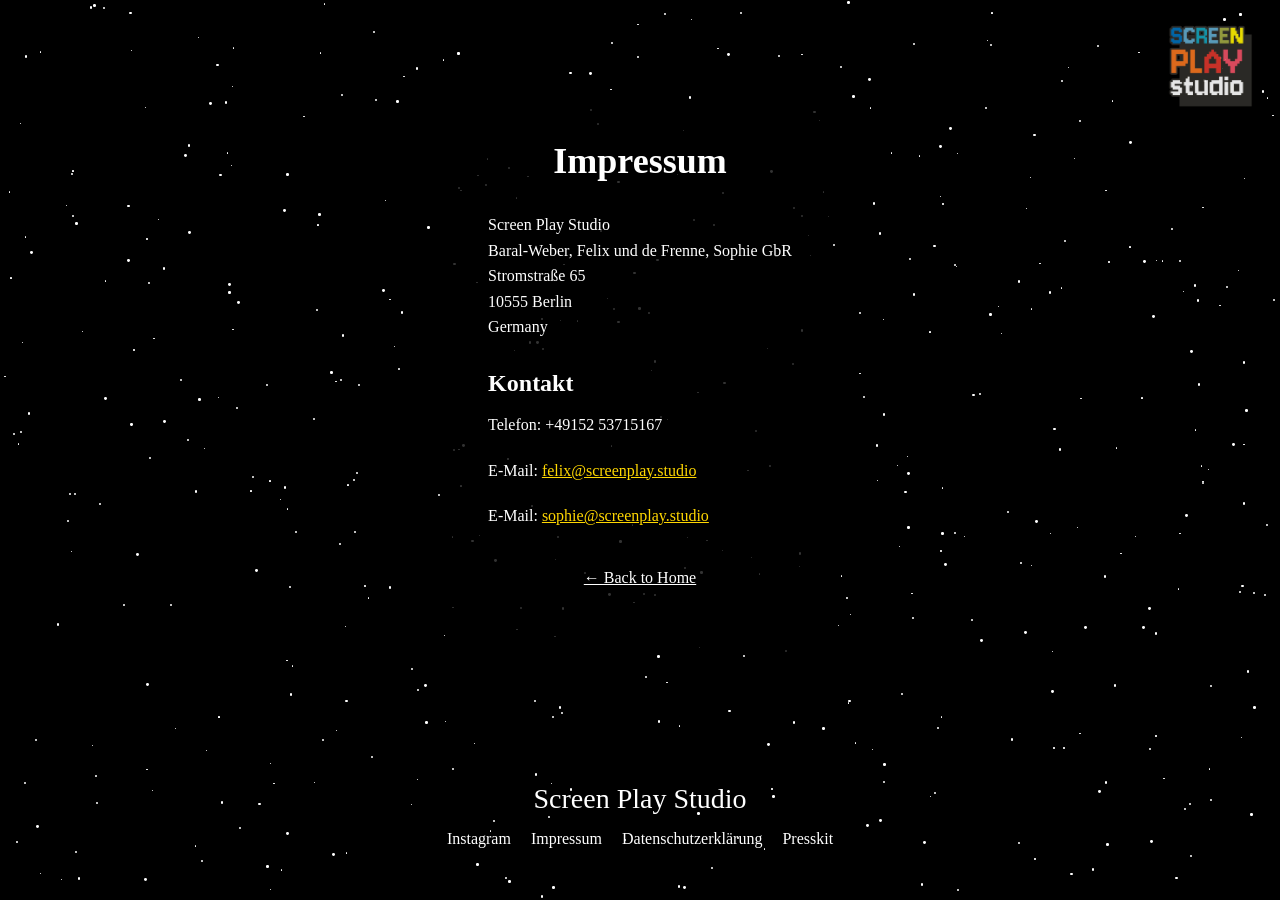
<file: impressum.html>
<!doctype html>
<html lang="en">
    <head>
        <meta charset="UTF-8" />
        <meta name="viewport" content="width=device-width, initial-scale=1.0" />
        <title>Impressum - Screen Play Studio</title>
        <link
            rel="icon"
            type="image/png"
            sizes="32x32"
            href="favicon-32x32.png"
        />
        <link
            rel="icon"
            type="image/png"
            sizes="16x16"
            href="favicon-16x16.png"
        />
        <link
            rel="apple-touch-icon"
            sizes="180x180"
            href="apple-touch-icon.png"
        />
        <link rel="stylesheet" href="styles.css" />
    </head>
    <body>
        <a href="index.html"
            ><img id="cornerbug" src="logo.png" alt="Logo"
        /></a>
        <div id="starfield"></div>

        <div
            style="
                position: relative;
                z-index: 10;
                max-width: 800px;
                margin: 100px auto;
                padding: 40px;
                background-color: rgba(0, 0, 0, 0.8);
                color: white;
                font-family: &quot;Times New Roman&quot;, Times, serif;
            "
        >
            <h1
                style="font-size: 36px; margin-bottom: 30px; text-align: center"
            >
                Impressum
            </h1>

            <p style="line-height: 1.6; margin-bottom: 20px">
                Screen Play Studio<br />
                Baral-Weber, Felix und de Frenne, Sophie GbR<br />
                Stromstraße 65<br />
                10555 Berlin<br />
                Germany
            </p>

            <h2 style="font-size: 24px; margin-top: 30px; margin-bottom: 15px">
                Kontakt
            </h2>

            <p style="line-height: 1.6; margin-bottom: 20px">
                Telefon: +49152 53715167
            </p>

            <p style="line-height: 1.6; margin-bottom: 20px">
                E-Mail:
                <a href="mailto:felix@screenplay.studio" style="color: #ffd700"
                    >felix@screenplay.studio</a
                >
            </p>
            <p style="line-height: 1.6; margin-bottom: 20px">
                E-Mail:
                <a href="mailto:sophie@screenplay.studio" style="color: #ffd700"
                    >sophie@screenplay.studio</a
                >
            </p>

            <p style="margin-top: 40px; text-align: center">
                <a
                    href="index.html"
                    style="color: white; text-decoration: underline"
                    >← Back to Home</a
                >
            </p>
        </div>

        <footer class="footer">
            <div class="footer-title">
                <a href="index.html" style="color: white; text-decoration: none"
                    >Screen Play Studio</a
                >
            </div>
            <div class="footer-links">
                <a
                    href="https://www.instagram.com/screenplaygames"
                    target="_blank"
                    >Instagram</a
                >
                <a href="impressum.html">Impressum</a>
                <a href="datenschutz.html">Datenschutzerklärung</a>
                <a href="presskit.html">Presskit</a>
            </div>
        </footer>

        <script src="starfield.js"></script>
    </body>
</html>
</file>
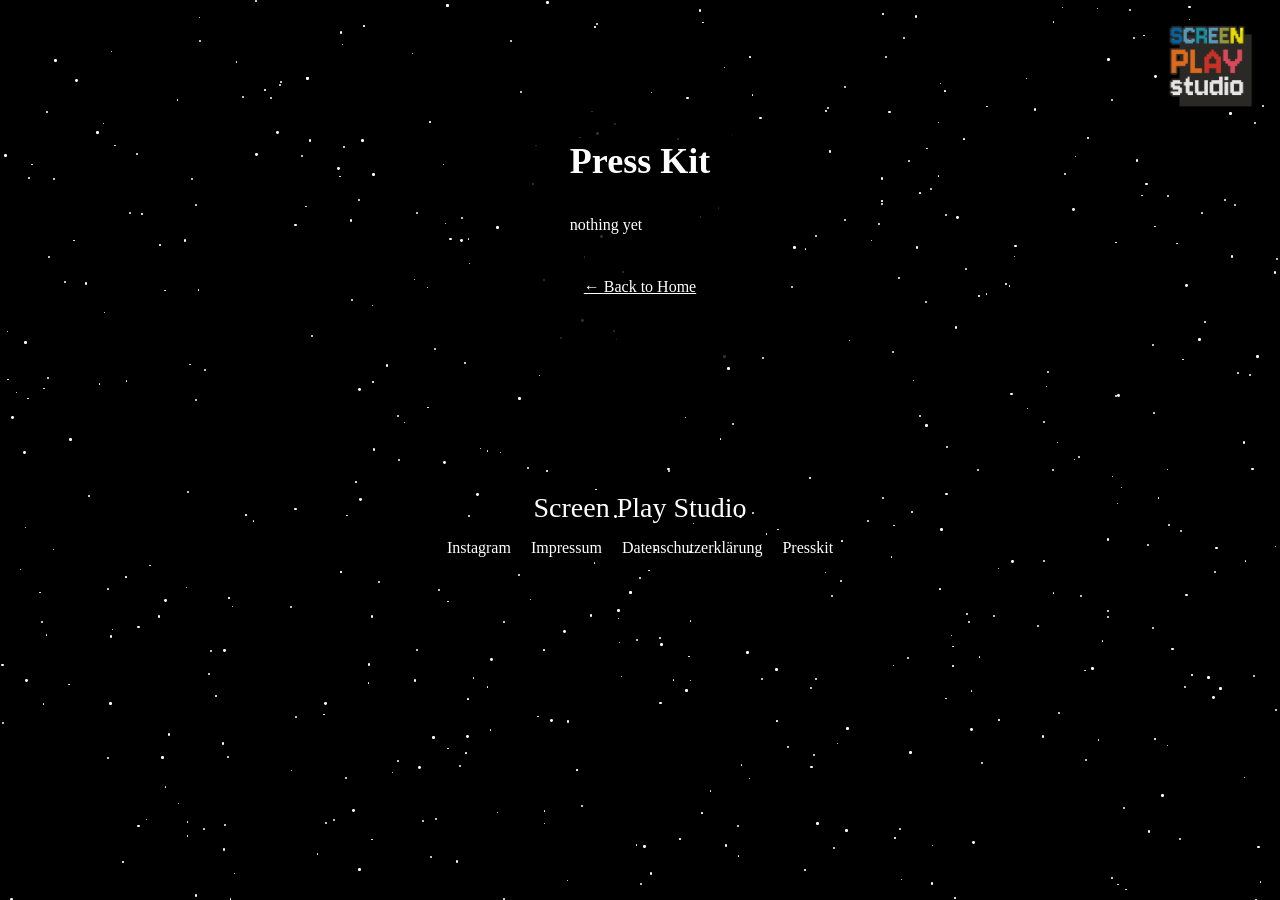
<file: presskit.html>
<!doctype html>
<html lang="en">
    <head>
        <meta charset="UTF-8" />
        <meta name="viewport" content="width=device-width, initial-scale=1.0" />
        <title>Press Kit - Screen Play Studio</title>
        <link
            rel="icon"
            type="image/png"
            sizes="32x32"
            href="favicon-32x32.png"
        />
        <link
            rel="icon"
            type="image/png"
            sizes="16x16"
            href="favicon-16x16.png"
        />
        <link
            rel="apple-touch-icon"
            sizes="180x180"
            href="apple-touch-icon.png"
        />
        <link rel="stylesheet" href="styles.css" />
    </head>
    <body>
        <a href="index.html"
            ><img id="cornerbug" src="logo.png" alt="Logo"
        /></a>
        <div id="starfield"></div>

        <div
            style="
                position: relative;
                z-index: 10;
                max-width: 800px;
                margin: 100px auto;
                padding: 40px;
                background-color: rgba(0, 0, 0, 0.8);
                color: white;
                font-family: &quot;Times New Roman&quot;, Times, serif;
            "
        >
            <h1
                style="font-size: 36px; margin-bottom: 30px; text-align: center"
            >
                Press Kit
            </h1>

            <p style="line-height: 1.6; margin-bottom: 20px">nothing yet</p>

            <p style="margin-top: 40px; text-align: center">
                <a
                    href="index.html"
                    style="color: white; text-decoration: underline"
                    >← Back to Home</a
                >
            </p>
        </div>

        <footer class="footer">
            <div class="footer-title">
                <a href="index.html" style="color: white; text-decoration: none"
                    >Screen Play Studio</a
                >
            </div>
            <div class="footer-links">
                <a
                    href="https://www.instagram.com/screenplaygames"
                    target="_blank"
                    >Instagram</a
                >
                <a href="impressum.html">Impressum</a>
                <a href="datenschutz.html">Datenschutzerklärung</a>
                <a href="presskit.html">Presskit</a>
            </div>
        </footer>

        <script src="starfield.js"></script>
    </body>
</html>
</file>
<file: styles.css>
* {
    margin: 0;
    padding: 0;
    box-sizing: border-box;
}

body {
    background: #000000;
    overflow-x: hidden;
    position: relative;
    width: 100vw;
    min-height: 100vh;
    display: flex;
    flex-direction: column;
}

p {
    margin-bottom: 20pt;
}

h4 {
    margin-bottom: 20pt;
}

#starfield {
    position: fixed;
    top: 0;
    left: 0;
    width: 100%;
    height: 100%;
    z-index: -1;
    pointer-events: none;
}

.content {
    position: relative;
    z-index: 2;
    width: 100%;
    flex: 1;
    display: flex;
    align-items: center;
}

.star {
    position: absolute;
    background: white;
    border-radius: 50%;
    animation: twinkle linear infinite;
}

@keyframes twinkle {
    0%,
    100% {
        opacity: 0.3;
    }
    50% {
        opacity: 1;
    }
}

#cornerbug {
    position: fixed;
    top: 20px;
    right: 20px;
    z-index: 999;
    max-width: 100px;
    height: auto;
    opacity: 0.9;
}

.video-container {
    display: flex;
    gap: 20px;
    justify-content: center;
    align-items: center;
    width: 100%;
    height: 100%;
    padding: 20px;
}

.video-wrapper {
    flex: 1;
    max-width: 600px;
}

video {
    width: 100%;
    height: auto;
    border-radius: 8px;
    box-shadow: 0 0 20px rgba(255, 255, 255, 0.3);
}

@media (max-width: 768px) {
    .video-container {
        flex-direction: column;
    }

    .video-wrapper {
        max-width: 100%;
    }
}

.title {
    position: relative;
    font-family: "Comic Sans MS", "Comic Sans", cursive;
    font-size: 32px;
    color: #a0522d;
    text-align: center;
    text-shadow: 2px 2px 4px rgba(0, 0, 0, 0.7);
    z-index: 10;
    padding: 0px 50px 100px 50px;
    margin: 0;
    pointer-events: none;
    max-width: 700px;
    margin: auto;
}

@media (max-width: 768px) {
    .title {
        font-size: 32px;
    }
}

.footer {
    position: relative;
    z-index: 10;
    text-align: center;
    padding: 30px 20px;
    font-family: "Times New Roman", Times, serif;
    color: white;
}

.footer-title {
    font-size: 28px;
    margin-bottom: 15px;
}

.footer-links {
    display: flex;
    gap: 20px;
    justify-content: center;
    flex-wrap: wrap;
}

.footer-links a {
    color: white;
    text-decoration: none;
    font-size: 16px;
}

@media (max-width: 768px) {
    .footer-title {
        font-size: 22px;
    }

    .footer-links {
        gap: 15px;
    }
}

.cta {
    position: relative;
    text-align: center;
    padding: 10px;
    font-family: Times, serif;
    color: white;
    font-size: 30px;
}

.cta a {
    color: white;
    text-decoration: underline;
}

@media (max-width: 768px) {
    .cta {
        font-size: 30px;
    }
}

.profile-info {
    text-align: center;
    padding: 15px;
    font-family: "Times New Roman", Times, serif;
    color: white;
}

.profile-info h3 {
    font-size: 24px;
    margin-bottom: 5px;
}

.profile-info p {
    font-size: 16px;
    margin-bottom: 10px;
    color: #cccccc;
}

.profile-info a {
    color: white;
    text-decoration: none;
    display: block;
    margin: 5px 0;
    font-size: 16px;
}

a:hover {
    text-decoration: underline;
    color: dodgerblue;
}

#three-container {
    margin-top: 0pt;
    margin-left: auto;
    margin-right: auto;
    width: 100%;
    margin-bottom: -200pt;
    height: 500px;
    position: relative;
    z-index: 5;
}

@media only screen and (min-width: 992px) {
    #three-container {
        width: 30%;
        height: 600px;
        margin-bottom: -200pt;
    }
}

@media only screen and (min-width: 768px) {
    #three-container {
        width: 50%;
        height: 500px;
        margin-bottom: -200pt;
    }
}

@media (max-width: 768px) {
    .profile-info h3 {
        font-size: 20px;
    }

    .profile-info p,
    .profile-info a {
        font-size: 14px;
    }
}

#camera-container {
    margin-top: 0pt;
    margin-left: auto;
    margin-right: auto;
    width: 100%;
    margin-bottom: -200pt;
    height: 500px;
    position: relative;
    z-index: 5;
}

.model_container {
    width: 100%;
    height: 500px;
}

@media only screen and (min-width: 992px) {
    #camera-container {
        width: 30%;
        height: 600px;
        margin-bottom: -200pt;
    }
}

@media only screen and (min-width: 768px) {
    #camera-container {
        width: 50%;
        height: 500px;
        margin-bottom: -200pt;
    }
}

.banner {
    position: relative;
    width: 100%;
    padding: 20px 40px;
    background-image: url("persian.png");
    background-size: cover;
    background-position: center;
    background-repeat: no-repeat;
    text-align: center;
    margin: 40px 0;
    opacity: 0.9;
    box-shadow: 0 0 20px rgba(255, 255, 255, 0.3);
}

.banner-logo {
    max-width: 300px;
    width: 100%;
    height: auto;
    margin: 0 auto 0;
    display: block;
    mix-blend-mode: lighten;
}

.banner-content {
    max-width: 900px;
    margin: 0 auto;
    font-family: Times, serif;
    color: white;
    font-size: 24px;
    line-height: 1.6;
    text-shadow: 2px 2px 6px rgba(0, 0, 0, 0.9);
    padding: 30px;
    border-radius: 8px;
}

.banner-content em {
    font-style: italic;
    color: #ffd700;
}

@media (max-width: 768px) {
    .banner {
        padding: 40px 20px;
    }

    .banner-content {
        font-size: 18px;
        padding: 20px;
    }
}

.press-start {
    position: relative;
    z-index: 10;
    text-align: center;
    padding: 40px 20px;
}

.press-start img {
    max-width: 800px;
    width: 100%;
    height: auto;
    display: block;
    margin: 0 auto;
}

@media (max-width: 768px) {
    .press-start {
        padding: 30px 15px;
    }
}
</file>
